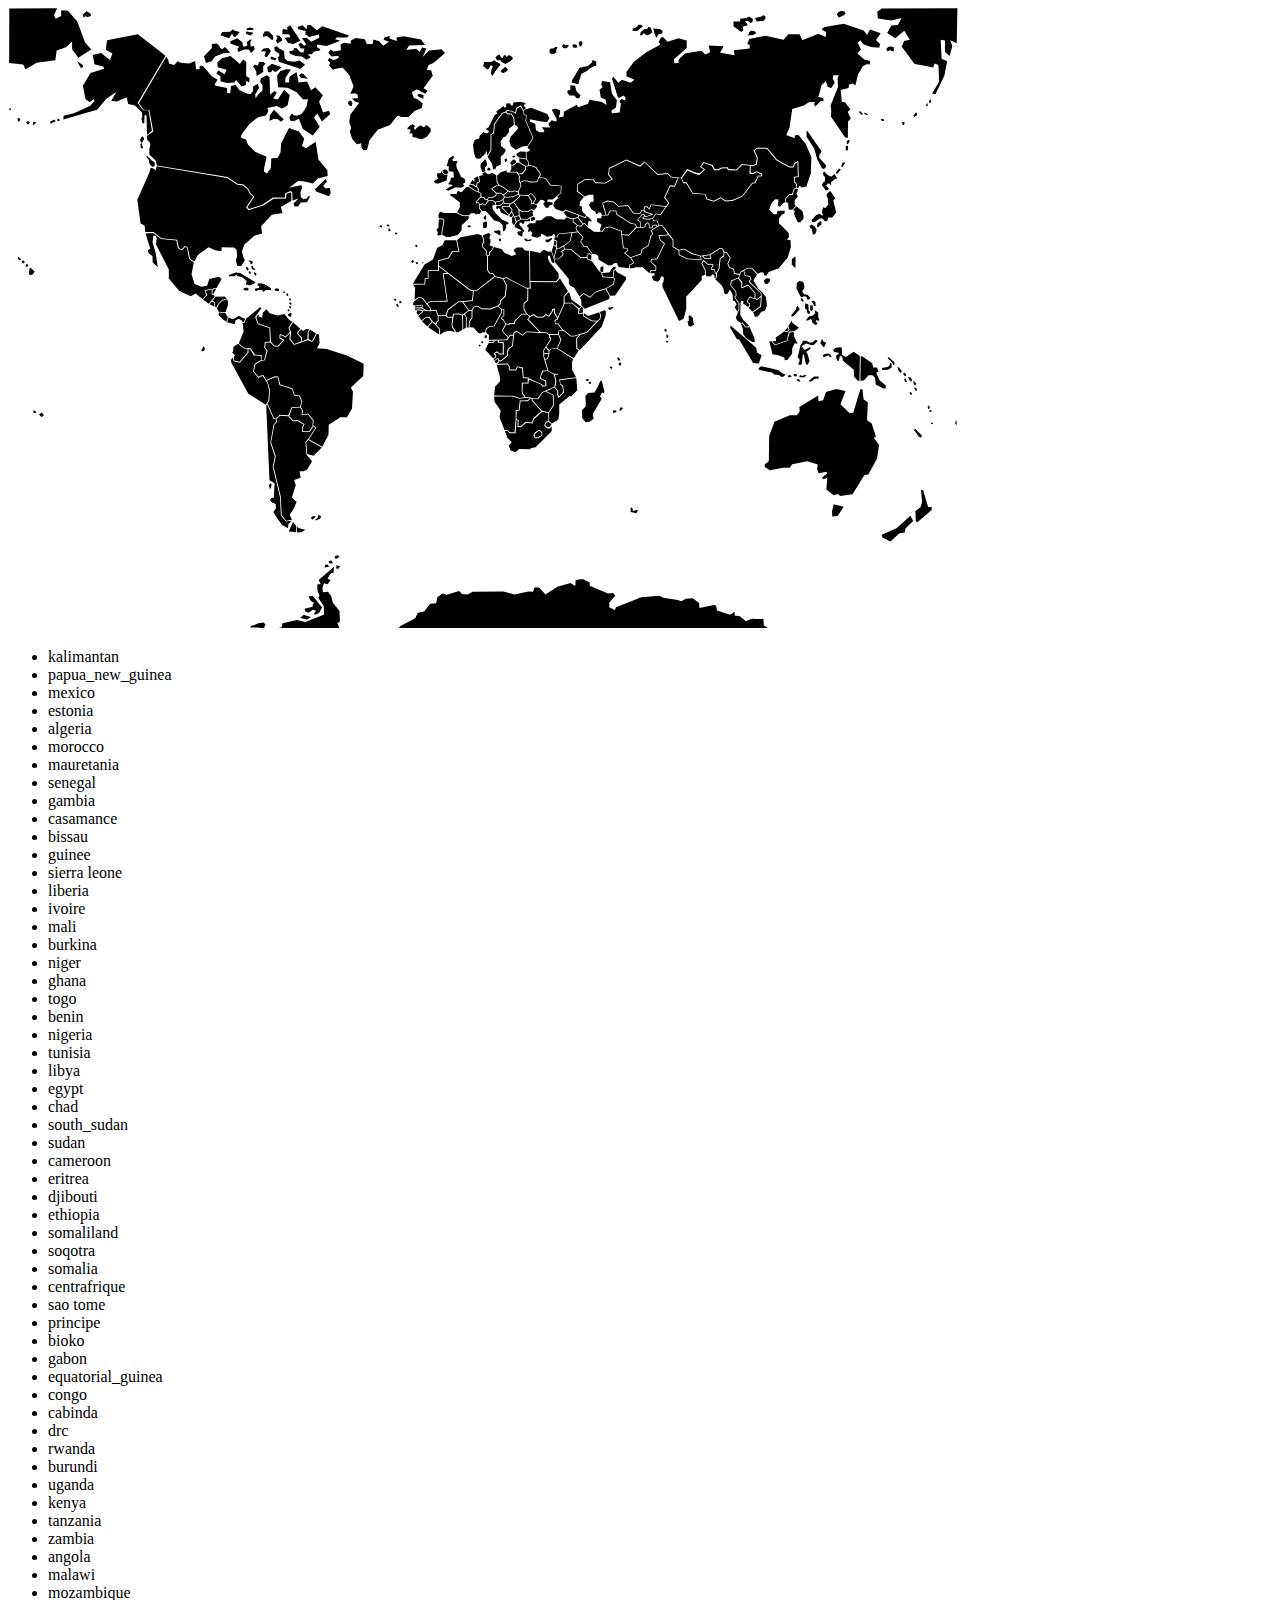
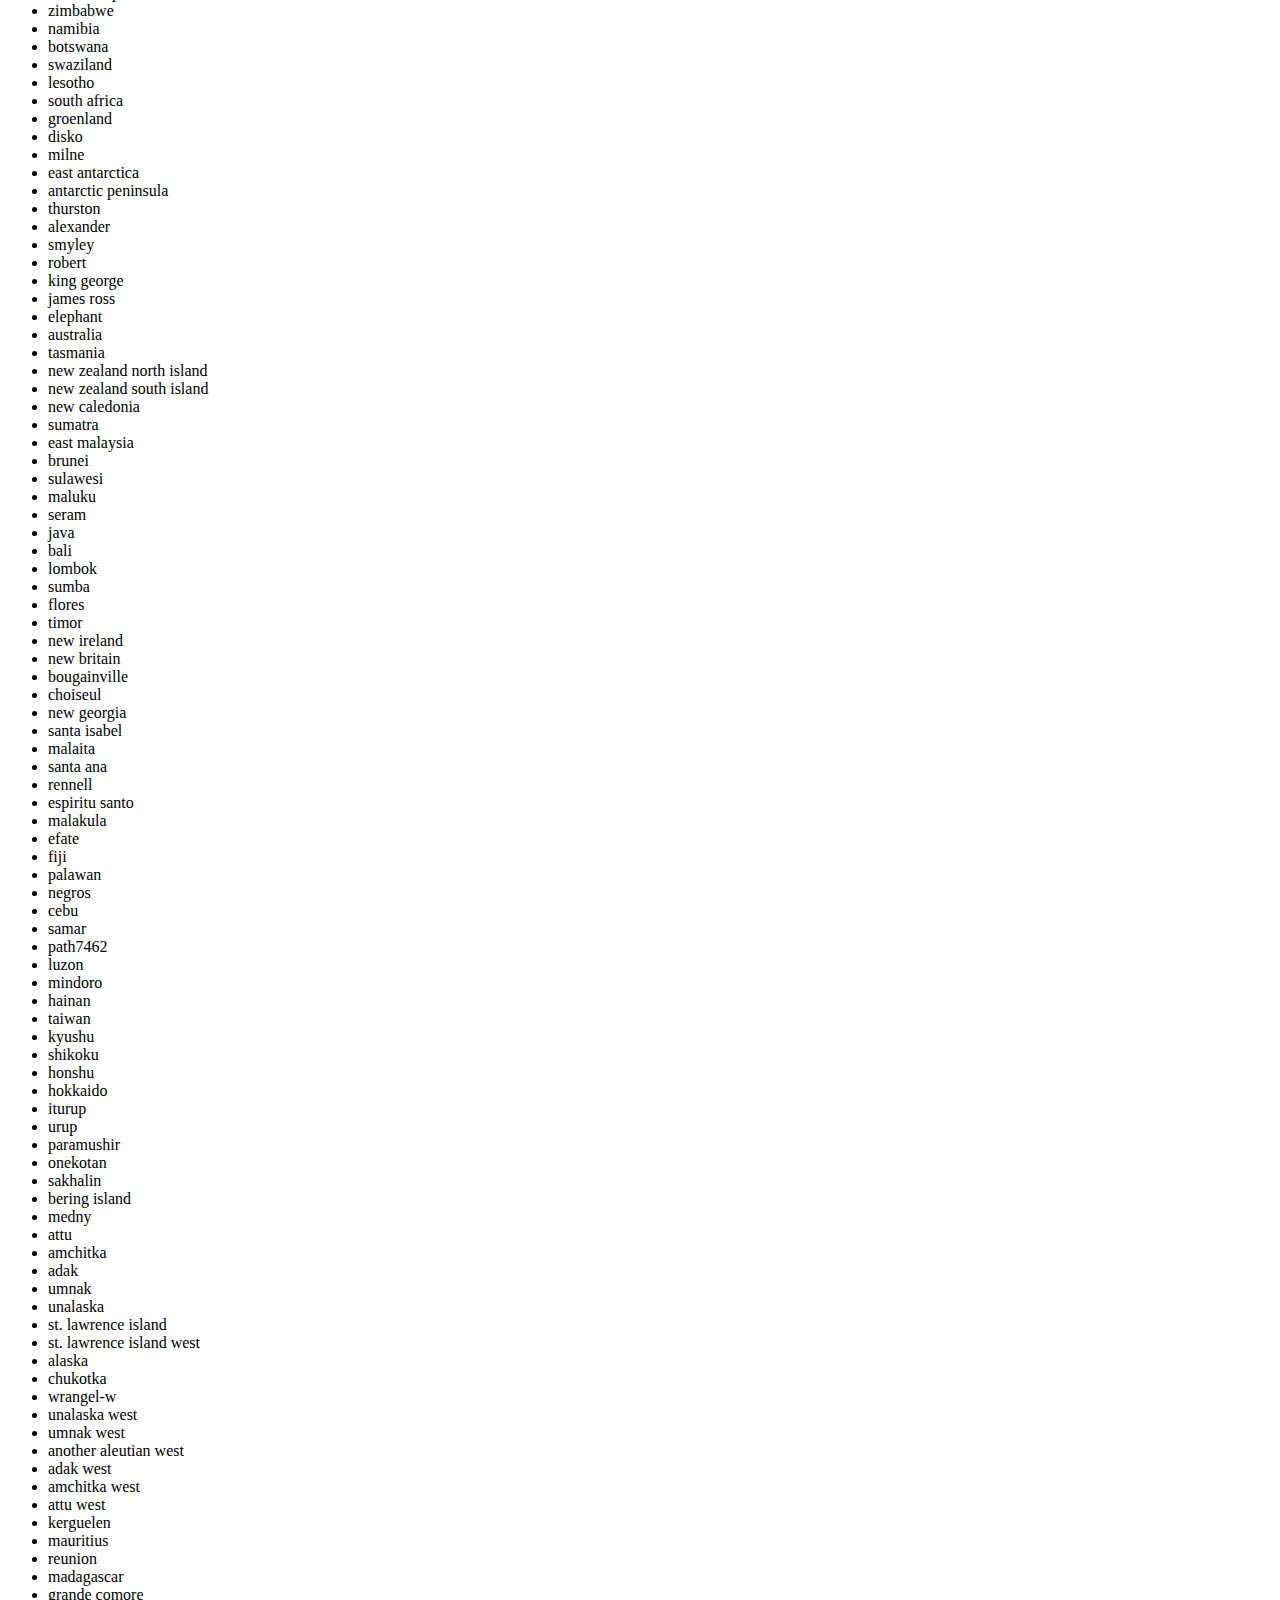
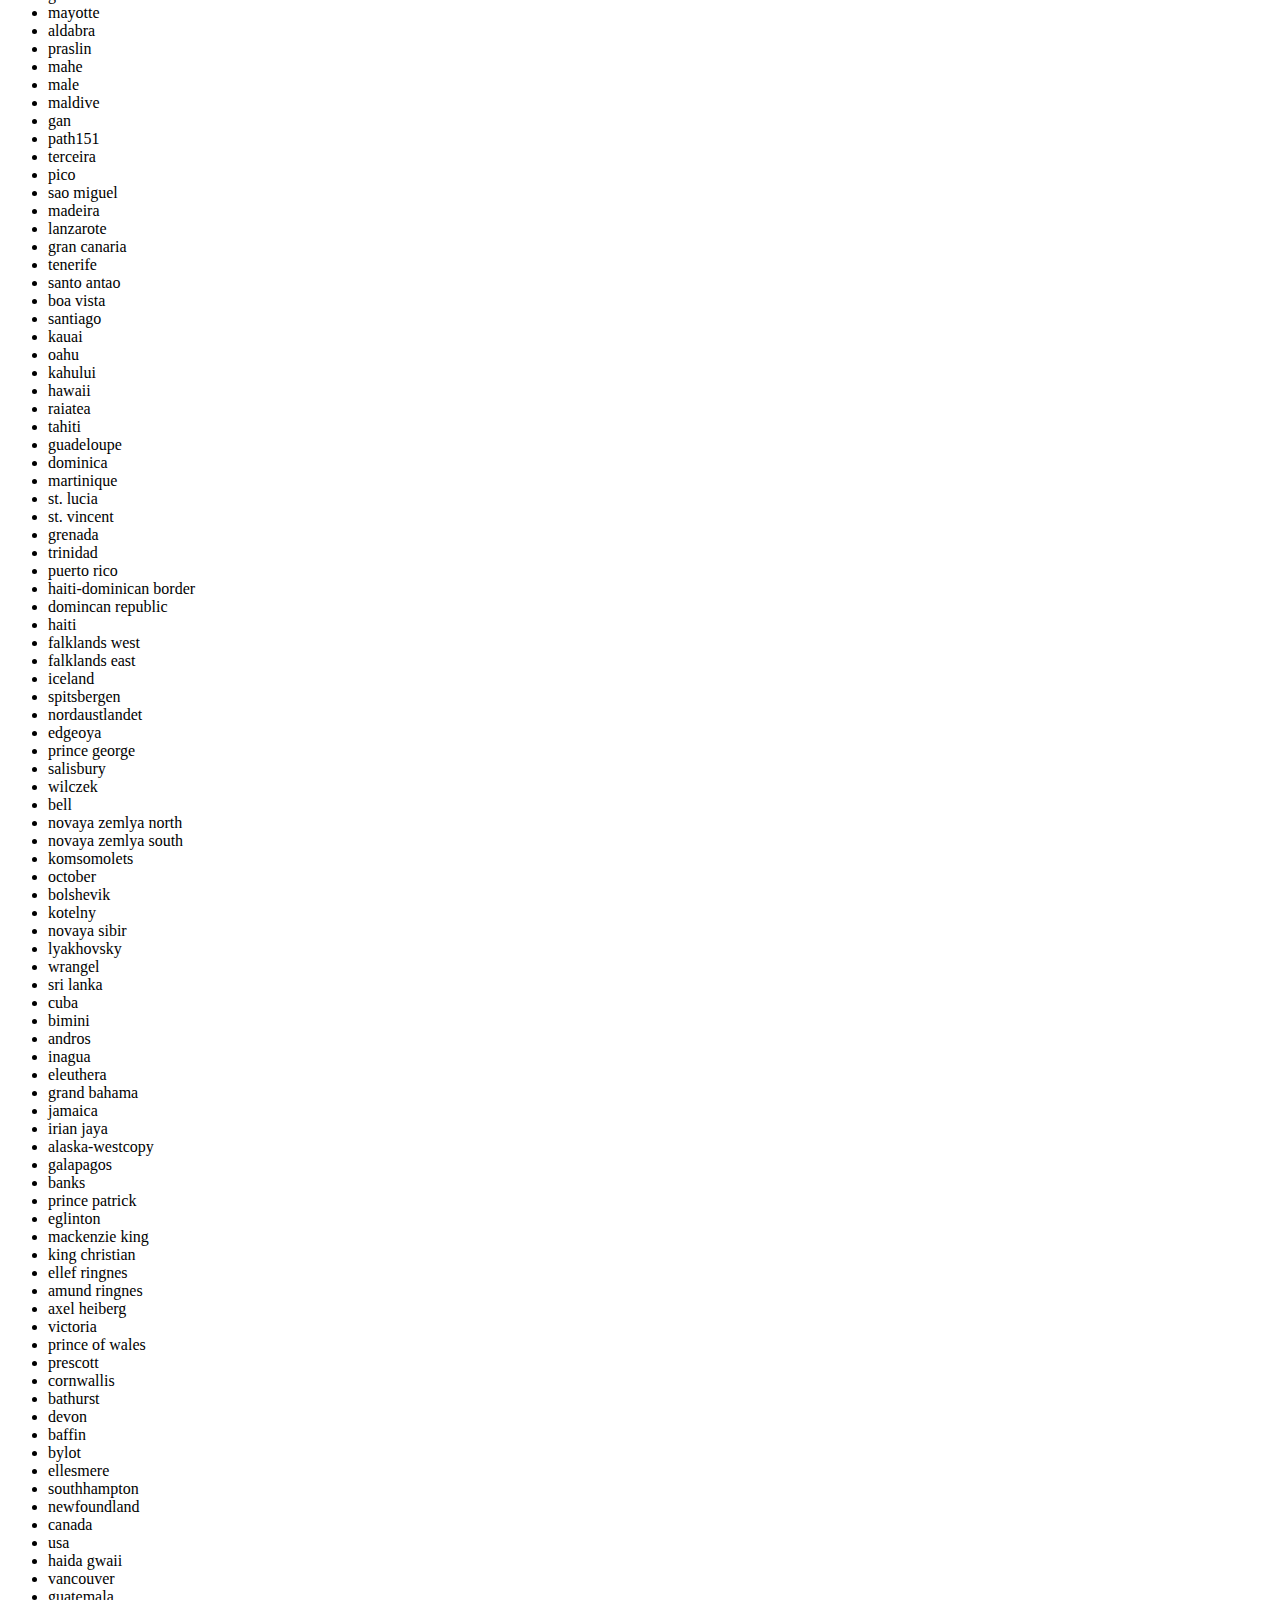
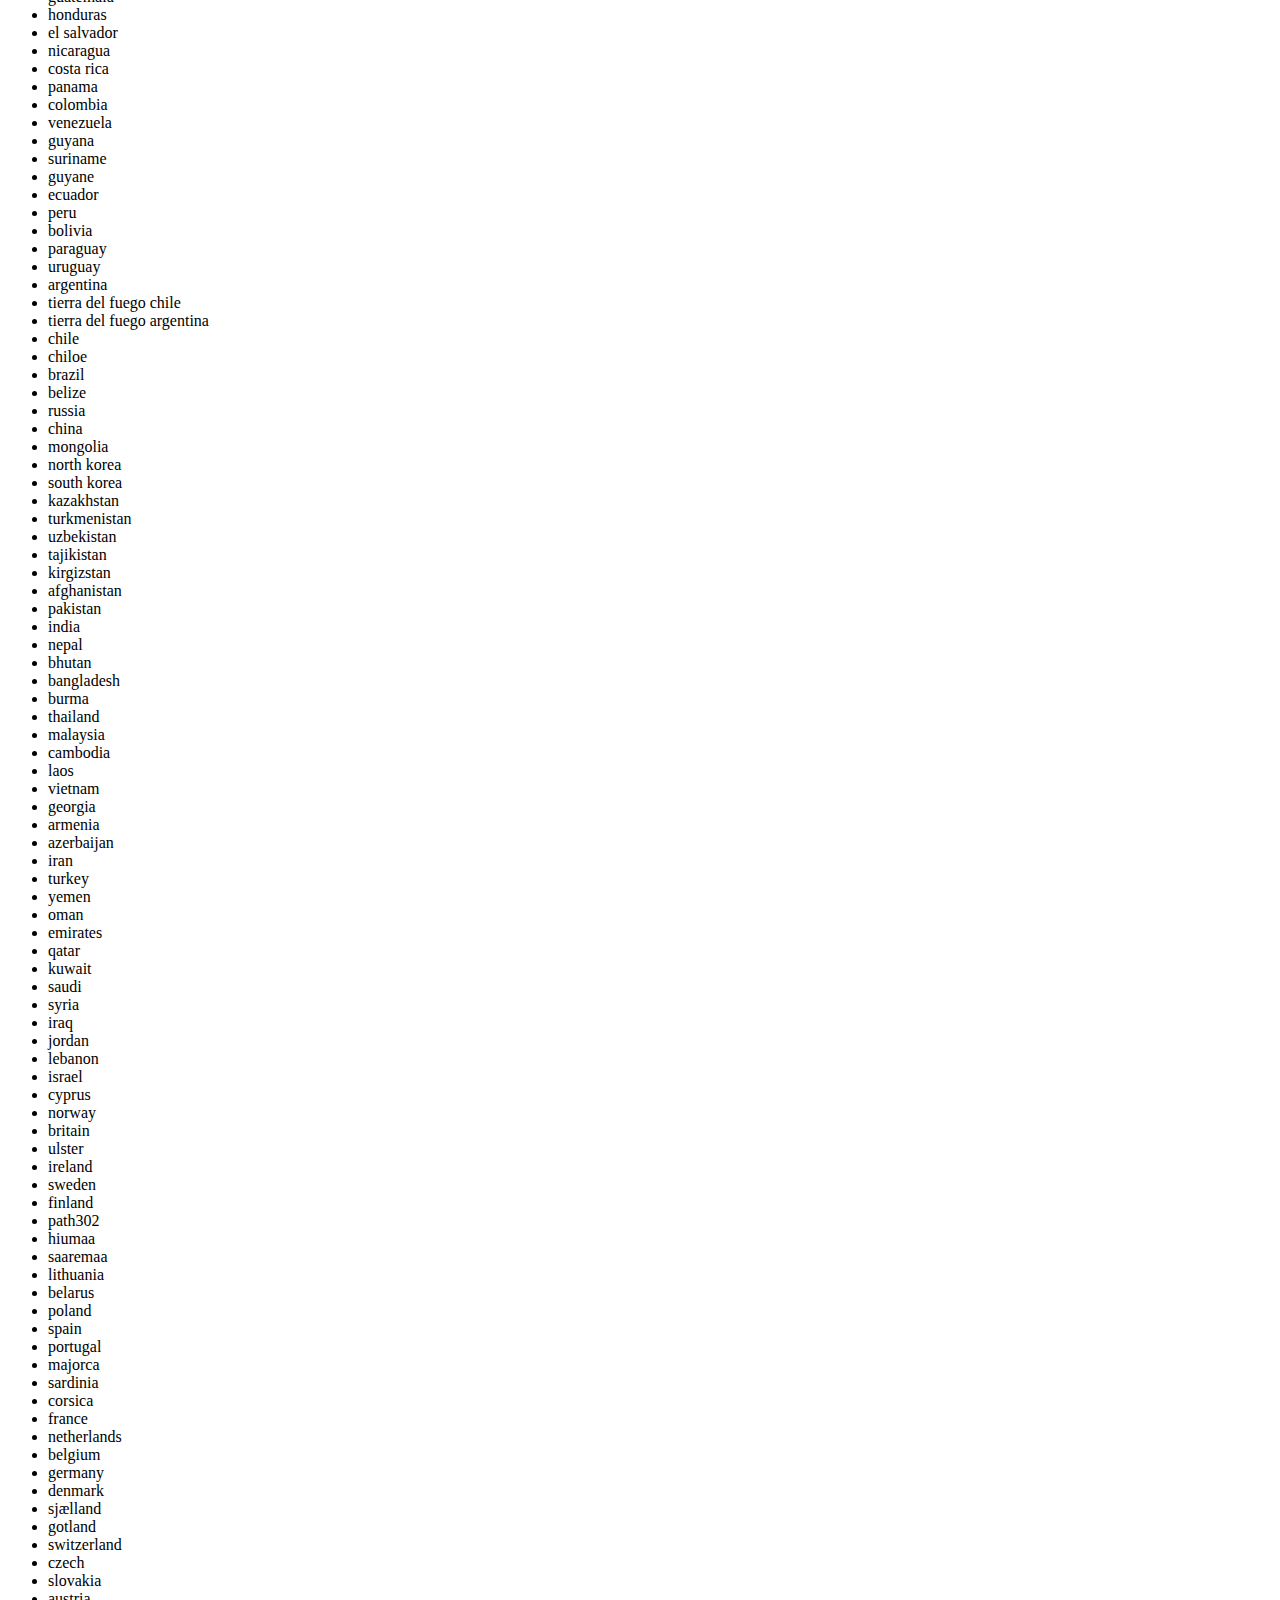
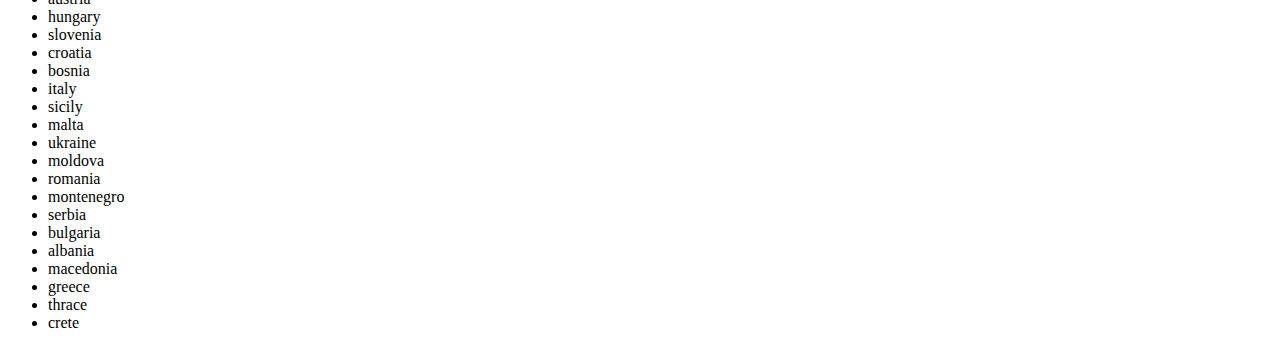
<file: exercice-4/index.html>
<!DOCTYPE html>
<html>
	<head>
		<meta charset="UTF-8">
		<title>Exercice 4</title>
	</head>
	<body>
		<!-- <object id="svgPic" type="image/svg+xml" data="worldmap.svg"></object> -->
		<div id='svg'>
				<svg
				xmlns:dc="http://purl.org/dc/elements/1.1/"
				xmlns:cc="http://creativecommons.org/ns#"
				xmlns:rdf="http://www.w3.org/1999/02/22-rdf-syntax-ns#"
				xmlns:svg="http://www.w3.org/2000/svg"
				xmlns="http://www.w3.org/2000/svg"
				xmlns:sodipodi="http://sodipodi.sourceforge.net/DTD/sodipodi-0.dtd"
				xmlns:inkscape="http://www.inkscape.org/namespaces/inkscape"
				version="1.2"
				id="svg2"
				x="0px"
				y="0px"
				width="950px"
				height="620px"
				viewBox="0 0 950 620"
				xml:space="preserve"
				inkscape:version="0.91 r13725"
				sodipodi:docname="World_map_-_low_resolution.svg"><metadata
				  id="metadata346"><rdf:RDF><cc:Work
					  rdf:about=""><dc:format>image/svg+xml</dc:format><dc:type
						rdf:resource="http://purl.org/dc/dcmitype/StillImage" /></cc:Work></rdf:RDF></metadata><defs
				  id="defs344" /><sodipodi:namedview
				  pagecolor="#ffffff"
				  bordercolor="#666666"
				  borderopacity="1"
				  objecttolerance="10"
				  gridtolerance="10"
				  guidetolerance="10"
				  inkscape:pageopacity="0"
				  inkscape:pageshadow="2"
				  inkscape:window-width="1920"
				  inkscape:window-height="980"
				  id="namedview342"
				  showgrid="false"
				  inkscape:object-nodes="true"
				  inkscape:snap-smooth-nodes="true"
				  inkscape:snap-nodes="true"
				  inkscape:object-paths="true"
				  inkscape:zoom="1"
				  inkscape:cx="248.04005"
				  inkscape:cy="326.05286"
				  inkscape:window-x="0"
				  inkscape:window-y="34"
				  inkscape:window-maximized="1"
				  inkscape:current-layer="svg2" /><path
				  id="kalimantan"
				  d="M781.68,324.4l-2.31,8.68l-12.53,4.23l-3.75-4.4l-1.82,0.5l3.4,13.12l5.09,0.57l6.79,2.57v2.57l3.11-0.57l4.53-6.27v-5.13l2.55-5.13l2.83,0.57l-3.4-7.13l-0.52-4.59L781.68,324.4L781.68,324.4z" /><path
				  id="papua_new_guinea"
				  d="M852.76,348.29l-0.37,24.44l3.52-0.19l4.63-5.41l3.89,0.19l2.5,2.24l0.83,6.9l7.96,4.2l2.04-0.75v-2.52l-6.39-5.32l-3.15-7.28l2.5-1.21l-1.85-4.01l-3.7-0.09l-0.93-4.29l-9.81-6.62L852.76,348.29L852.76,348.29z" /><path
				  id="mexico"
				  d="M137.49,225.43l4.83,15.21l-2.25,1.26l0.25,3.02l4.25,3.27v6.05l5.25,5.04l-2.25-14.86l-3-9.83l0.75-6.8l2.5,0.25l1,2.27l-1,5.79l13,25.44v9.07l10.5,12.34l11.5,5.29l4.75-2.77l6.75,5.54l4-4.03l-1.75-4.54l5.75-1.76l1.75,1.01l1.75-1.76h2.75l5-8.82l-2.5-2.27l-9.75,2.27l-2.25,6.55l-5.75,1.01l-6.75-2.77l-3-9.57l2.27-12.07l-4.64-2.89l-2.21-11.59l-1.85-0.79l-3.38,3.43l-3.88-2.07l-1.52-7.73l-15.37-1.61l-7.94-5.97L137.49,225.43L137.49,225.43z" /><path
				  id="estonia"
				  d="M517.77,143.66l-5.6-0.2l-3.55,2.17l-0.05,1.61l2.3,2.17l7.15,1.21L517.77,143.66L517.77,143.66z" /><path
				  id="algeria"
				  d="M473.88,227.49l-4.08-1.37l-16.98,3.19l-3.7,2.81l2.26,11.67l-6.75,0.27l-4.06,6.53l-9.67,2.32l0.03,4.75l31.85,24.35l5.43,0.46l18.11-14.15l-1.81-2.28l-3.4-0.46l-2.04-3.42v-14.15l-1.36-1.37l0.23-3.65l-3.62-3.65l-0.45-3.88l1.58-1.14l-0.68-4.11L473.88,227.49L473.88,227.49z" /><path
				  id="morocco"
				  d="M448.29,232.28h-11.55l-2.26,5.02l-5.21,2.51l-4.3,11.64l-8.38,5.02l-11.77,19.39l11.55-0.23l0.45-5.7h2.94v-7.76h10.19l0.23-10.04l9.74-2.28l4.08-6.62l6.34-0.23L448.29,232.28L448.29,232.28z" /><path
				  id="mauretania"
				  d="M404.9,276.66l2.18,2.85l-0.45,12.32l3.17-2.28l2.26-0.46l3.17,1.14l3.62,5.02l3.4-2.28l16.53-0.23l-4.08-27.61l4.38-0.02l-8.16-6.25l0.01,4.06l-10.33,0.01l-0.05,7.75l-2.97-0.01l-0.38,5.72L404.9,276.66L404.9,276.66z" /><path
				  id="senegal"
				  d="M410.12,290.32l-3.94,2.86l-0.9,1.6l-0.28,1.6l1.45,1.04l4.84-0.07l3.11-0.84l0.35,1.53l-0.28,2.02l2.97,1.46l0.62,0.7l3.94,0.14l0.14-1.74l-3.6-4.32l-4.01-5.43l-2.49-1.04L410.12,290.32L410.12,290.32z" /><path
				  id="gambia"
				  d="M406.89,298.34l-0.13,1.11l6.92-0.1l0.35-1.03l-0.15-1.04l-1.99,0.81L406.89,298.34L406.89,298.34z" /><path
				  id="casamance"
				  d="M406.79,300.22l1.24,3.01l0.69-1.86l8.41,0.88l-3.64-1.87L406.79,300.22L406.79,300.22z" /><path
				  id="bissau"
				  d="M408.6,304.53l1.4,2.77l3.93-3.38l0.04-1.04l-4.63-0.67L408.6,304.53L408.6,304.53z" /><path
				  id="guinee"
				  d="M410.42,307.94l3.04,4.68l3.96-3.44l4.06-0.18l3.38,4.49l2.87,1.89l1.08-2.1l0.96-0.54l-0.07-4.62l-1.91-5.48l-5.86,0.65l-7.25-0.58l-0.04,1.86L410.42,307.94L410.42,307.94z" /><path
				  id="sierra leone"
				  d="M413.93,313.13l5.65,5.46l4.03-4.89l-2.52-3.95l-3.47,0.35L413.93,313.13L413.93,313.13z" /><path
				  id="liberia"
				  d="M420.17,319.19l10.98,7.34l-0.26-5.56l-3.32-3.91l-3.24-2.87L420.17,319.19L420.17,319.19z" /><path
				  id="ivoire"
				  d="M432.07,326.75l4.28-3.03l5.32-0.93l5.43,1.17l-2.77-4.19l-0.81-2.56l0.81-7.57l-4.85,0.23l-2.2-2.1l-4.62,0.12l-2.2,0.35l0.23,5.12l-1.16,0.47l-1.39,2.56l3.58,4.19L432.07,326.75L432.07,326.75z" /><path
				  id="mali"
				  d="M419.46,295.84l3.08-2.11l17.12-0.1l-3.96-27.54l4.52-0.13l21.87,16.69l2.94,0.42l-1.11,9.28l-13.75,1.25l-10.61,7.92l-1.93,5.42l-7.37,0.31l-1.88-5.41l-5.65,0.4l0.22-1.77L419.46,295.84L419.46,295.84z" /><path
				  id="burkina"
				  d="M450.59,294.28l3.64-0.29l5.97,8.44l-5.54,4.18l-4.01-1.03l-5.39,0.07l-0.87,3.16l-4.52,0.22l-1.24-1.69l1.6-5.14L450.59,294.28L450.59,294.28z" /><path
				  id="niger"
				  d="M460.89,302l2.55-0.06l2.3-3.45l3.86-0.69l4.11,2.51l8.77,0.25l6.78-2.76l2.55-2.19l0.19-2.88l4.73-4.77l1.25-10.53l-3.11-6.52l-7.96-1.94l-18.42,14.36l-2.61-0.25l-1.12,9.97l-9.4,0.94L460.89,302L460.89,302z" /><path
				  id="ghana"
				  d="M444.34,317.05l1.12,2.63l2.92,4.58l1.62-0.06l4.42-2.51l-0.31-14.29l-3.42-1l-4.79,0.13L444.34,317.05L444.34,317.05z" /><path
				  id="togo"
				  d="M455.22,321.25l2.68-1.57l-0.06-10.35l-1.74-2.82l-1.12,0.94L455.22,321.25L455.22,321.25z" /><path
				  id="benin"
				  d="M458.71,319.49h2.12l0.12-6.02l2.68-3.89l-0.12-6.77l-2.43-0.06l-4.17,3.26l1.74,3.32L458.71,319.49L458.71,319.49z" /><path
				  id="nigeria"
				  d="M461.57,319.37l3.92,0.19l4.73,5.27l2.3,0.63l1.8-0.88l2.74-0.38l0.93-3.82l3.73-2.45l4.04-0.19l7.4-13.61l-0.12-3.07l-3.42-2.63l-6.84,3.01l-9.15-0.13l-4.36-2.76l-3.11,0.69l-1.62,2.82l-0.12,7.96l-2.61,3.7L461.57,319.37L461.57,319.37z" /><path
				  id="tunisia"
				  d="M474.91,227.33l5.53-2.23l1.82,1.18l0.07,1.44l-0.85,1.11l0.13,1.97l0.85,0.46v3.54l-0.98,1.64l0.13,1.05l3.71,1.31l-2.99,4.65l-1.17-0.07l-0.2,3.74l-1.3,0.2l-1.11-0.98l0.26-3.8l-3.64-3.54l-0.46-3.08l1.76-1.38L474.91,227.33L474.91,227.33z" /><path
				  id="libya"
				  d="M480.05,248.03l1.56-0.26l0.46-3.6h0.78l3.19-5.24l7.87,2.29l2.15,3.34l7.74,3.54l4.03-1.7l-0.39-1.7l-1.76-1.7l0.2-1.18l2.86-2.42h5.66l2.15,2.88l4.55,0.66l0.59,36.89l-3.38-0.13l-20.42-10.62l-2.21,1.25l-8.39-2.1l-2.28-3.01l-3.32-0.46l-1.69-3.01L480.05,248.03L480.05,248.03z" /><path
				  id="egypt"
				  d="M521.93,243.06l2.67,0.07l5.2,1.44l2.47,0.07l3.06-2.56h1.43l2.6,1.44h3.29l0.59-0.04l2.08,5.98l0.59,1.93l0.55,2.89l-0.98,0.72l-1.69-0.85l-1.95-6.36l-1.76-0.13l-0.13,2.16l1.17,3.74l9.37,11.6l0.2,4.98l-2.73,3.15L522.32,273L521.93,243.06L521.93,243.06z" /><path
				  id="chad"
				  d="M492.79,296l0.13-2.95l4.74-4.61l1.27-11.32l-3.16-6.04l2.21-1.13l21.4,11.15l-0.13,10.94l-3.77,3.21v5.64l2.47,4.78h-4.36l-7.22,7.14l-0.19,2.16l-5.33-0.07l-0.07,0.98l-3.04-0.4l-2.08-3.93l-1.56-0.77l0.2-1.2l1.96-1.5v-7.02l-2.71-0.42l-3.27-2.43L492.79,296L492.79,296L492.79,296z" /><path
				  d="M 549.08398 310.33984 L 546.14062 305.39648 L 545.83203 301.80078 L 545.125 301.93555 L 544.93359 303.04297 L 541.07617 308.67773 L 537.99805 307.20898 L 534.92773 309.78125 L 528.57617 309.41602 L 525.76562 307.16992 L 521.73242 309.23438 L 521.58008 310.60938 L 520.34961 311.34961 L 532.66992 324.0293 L 539.38086 324.41016 L 540.35938 325.90039 L 549.96094 326.07031 L 550.03906 323.91992 L 550.85938 322.42969 L 554.06055 322.01953 L 550.07031 316.23047 L 547.13086 316.23047 L 546.38086 312.11914 L 548.74023 311.08008 L 549.08398 310.33984 z "
				  id="south_sudan"
				  inkscape:label="#south sudan" /><path
				  d="M 552 270.60938 L 548.31055 274.33008 L 522.50977 274.09961 L 522.78906 280.66992 L 520.33008 280.59961 L 520.15039 292.42969 L 516.41992 295.64062 L 516.26953 300.58008 L 518.96094 305.89062 L 521.91016 307.63086 L 521.86523 308.04492 L 525.88477 305.98633 L 528.95117 308.43555 L 534.58984 308.75977 L 537.84766 306.03125 L 540.73438 307.40625 L 543.98438 302.6582 L 544.25781 301.08203 L 546.73438 300.61133 L 547.11914 305.08203 L 549.5957 309.24219 L 555.59961 296.33008 L 555.59961 288.48047 L 559.96094 283.33984 L 552 270.60938 z "
				  id="sudan" /><path
				  id="cameroon"
				  d="M477.82,324.28l3.22,2.96l-0.23,4.58l17.66-0.41l1.44-1.62l-5.06-5.45l-0.75-1.97l3.22-6.03l-2.19-4l-1.84-0.99v-2.03l2.13-1.39l0.12-6.32l-1.69-0.19l-0.03,3.32l-7.42,13.85l-4.54,0.23l-3.11,2.14L477.82,324.28L477.82,324.28z" /><path
				  id="eritrea"
				  d="M556.71,294.7l-0.25-5.89l3.96-4.62l1.07,0.82l1.95,6.52l9.36,6.97l-1.7,2.09l-6.85-5.89H556.71L556.71,294.7z" /><path
				  id="djibouti"
				  d="M571.48,301.54l-0.57,3.36l3.96-0.06l0.06-4.94l-1.45-0.89L571.48,301.54L571.48,301.54z" /><path
				  id="ethiopia"
				  d="M549.49,311.76l7.28-16.2l7.23,0.04l6.41,5.57l-0.45,4.59h4.97l0.51,2.76l8.04,4.81l4.96,0.25l-9.43,10.13l-12.95,3.99h-3.21l-5.72-4.88l-2.26-0.95l-4.38-6.45l-2.89,0.04l-0.34-2.96L549.49,311.76L549.49,311.76z" /><path
				  id="somaliland"
				  d="M575.74,305.04l4.08,2.78l1.21-0.06l10.13-3.48l1.15,3.71l-0.81,3.13l-2.19,1.74l-5.47-0.35l-7.83-4.81L575.74,305.04L575.74,305.04z" /><path
				  id="soqotra"
				  d="M599.62,299.65l2.13,2.38l2.88-1.74l1.04-0.35l-1.32-1.28l-2.53,0.75L599.62,299.65L599.62,299.65z" /><path
				  id="somalia"
				  d="M591.97,304.05l4.37-1.68l1.55,0.93l-0.17,3.88l-4.03,11.48l-21.81,23.36l-2.53-1.74l-0.17-9.86l3.28-3.77l6.96-2.15l10.21-10.78l2.67-2.38l0.75-3.48L591.97,304.05L591.97,304.05z" /><path
				  id="centrafrique"
				  d="M495.66,324.05l4.66,5.04l1.84-2.38l2.93,0.12l0.63-2.32l2.88-1.8l5.98,4.12l3.45-3.42l13.39,0.59L519,311.18l1.67-1.04l0.23-2.26l-2.82-1.33h-4.14l-6.67,6.61l-0.23,2.72l-5.29-0.17l-0.17,1.16l-3.45-0.35l-3.11,5.91L495.66,324.05L495.66,324.05z" /><path
				  id="sao tome"
				  d="M470.74,337.15l1.15-0.58l0.86,0.7l-0.86,1.33l-1.04-0.41L470.74,337.15L470.74,337.15z" /><path
				  id="principe"
				  d="M473.05,333.5l1.73-0.29l0.58,1.1l-0.86,0.93l-0.86-0.12L473.05,333.5L473.05,333.5z" /><path
				  id="bioko"
				  d="M476.84,327.41l-0.46,1.97l1.38,0.75l1.32-0.99l-0.46-2.03L476.84,327.41L476.84,327.41z" /><path
				  id="gabon"
				  d="M486.39,332.63l-0.12,2.49l-5.64-0.12l-3.45,6.67l8.11,8.87l2.01-1.68l-0.06-1.74l-1.38-0.64v-1.22l3.11-1.97l2.76,2.09l3.05,0.06l-0.06-10.49l-4.83-0.23l-0.06-2.2L486.39,332.63L486.39,332.63z" /><path
				  id="equatorial_guinea"
				  d="M480.99,332.69l-0.06,1.39l4.54,0.23l-0.06-1.57L480.99,332.69L480.99,332.69z" /><path
				  id="congo"
				  d="M491,332.52l-0.06,1.45l4.78,0.12l0.17,12.41l-4.37-0.12l-2.53-1.97l-1.96,1.1l-0.09,0.55l1.01,0.49l0.29,2.55l-2.7,2.32l0.58,1.22l2.99-2.32h1.44l0.46,1.39l1.9,0.81l6.1-5.16l-0.12-3.77l1.27-3.07l3.91-2.9l1.05-9.81l-2.78,0.01l-3.22,4.41L491,332.52L491,332.52z" /><path
				  id="cabinda"
				  d="M486.55,353.23l1.74,2.26l2.25-2.13l-0.66-2.21l-0.56-0.04L486.55,353.23L486.55,353.23z" /><path
				  id="drc"
				  d="M489.38,355.71l10.31-0.18l2.09,2.97l-0.08,2.19l0.77,0.7h5.12l1.47-2.89h2.09l0.85,0.86l2.87-0.08l0.85,10.08l4.96,0.16v0.78l13.33,6.01l0.62,1.17h2.79l-0.31-4.22l-5.04-2.42l0.31-3.2l2.17-5.08l4.96-0.16l-4.26-14.14l0.08-6.01l6.74-10.54l0.08-1.48l-1.01-0.55l0.04-2.86l-1.23-0.11l-1.24-1.58l-20.35-0.92l-3.73,3.63l-6.11-4.02l-2.15,1.32l-1.56,13.13l-3.86,2.98l-1.16,2.64l0.21,3.91l-6.96,5.69l-1.85-0.84l0.25,1.09L489.38,355.71L489.38,355.71z" /><path
				  id="rwanda"
				  d="M537.82,339.9l2.81,2.59l-0.12,2.77l-4.36,0.09v-3.06L537.82,339.9L537.82,339.9z" /><path
				  id="burundi"
				  d="M536.21,346.21l4.27-0.09l-1.11,3.74l-1.08,0.94h-1.32l-0.94-2.53L536.21,346.21L536.21,346.21z" /><path
				  id="uganda"
				  d="M538.3,339.09l3.03,2.84l1.9-1.21l5.14-0.84l0.88,0.09l0.33-1.95l2.9-6.1l-2.44-5.08l-7.91,0.05l-0.05,2.09l1.06,1.02l-0.16,2.09L538.3,339.09L538.3,339.09z" /><path
				  id="kenya"
				  d="M550.83,326.52l2.66,5.19l-3.19,6.69l-0.42,2.03l15.93,9.85l4.94-7.76l-2.5-2.03l-0.05-10.22l3.13-3.42l-4.99,1.66l-3.77,0.05l-5.9-4.98l-1.86-0.8l-3.45,0.32l-0.61,1.02L550.83,326.52L550.83,326.52z" /><path
				  id="tanzania"
				  d="M550.57,371.42l17.47-2.14l-3.93-7.6l-0.21-7.28l1.27-3.48l-16.62-10.44l-5.21,0.86l-1.81,1.34l-0.16,3.05l-1.17,4.23l-1.22,1.45l-1.75,0.16l3.35,11.61l5.47,2.57l3.77,0.11L550.57,371.42L550.57,371.42z" /><path
				  id="zambia"
				  d="M514.55,384.7l3.17,4.4l4.91,0.3l1.74,0.96l5.14,0.06l4.43-6.21l12.38-5.54l1.08-4.88l-1.44-6.99l-6.46-3.68l-4.31,0.3l-2.15,4.76l0.06,2.17l5.08,2.47l0.3,5.37l-4.37,0.24l-1.08-1.81l-12.14-5.18l-0.36,3.98l-5.74,0.18L514.55,384.7L514.55,384.7z" /><path
				  id="angola"
				  d="M488.62,356.71l3.41,12.73l-0.08,4.02l-4.99,5.36l-0.75,8.71l19.2,0.17l6.24,2.26l5.15-0.67l-3-3.76l0.01-10.74l5.9-0.25v-4.19l-4.79-0.2l-0.96-9.92l-2.02,0.03l-1.09-0.98l-1.19,0.06l-1.58,3.06H502l-1.41-1.42l0.42-2.01l-1.66-2.43L488.62,356.71L488.62,356.71z" /><path
				  id="malawi"
				  d="M547.16,379.4l3.11,3.25l-0.06,4.16l0.6,1.75l4.13-4.46l-0.48-5.67l-2.21-1.69l-1.97-9.95l-3.41-0.12l1.55,7.17L547.16,379.4L547.16,379.4z" /><path
				  id="mozambique"
				  d="M541.17,413.28l2.69,2.23l6.34-3.86l1.02-5.73v-9.46l10.17-8.32l1.74,0.06l6.16-5.91l-0.96-12.18L552,372.17l0.48,3.68l2.81,2.17l0.66,6.63l-5.5,5.37l-1.32-3.01l0.24-3.98l-3.17-3.44l-7.78,3.62l7.24,3.68l0.24,10.73l-4.79,7.11L541.17,413.28L541.17,413.28z" /><path
				  id="zimbabwe"
				  d="M524.66,392.3l8.97,10.13l6.88,1.75l4.61-7.23l-0.36-9.58l-7.48-3.86l-2.81,1.27l-4.19,6.39l-5.8-0.06L524.66,392.3L524.66,392.3z" /><path
				  id="namibia"
				  d="M496.55,421.96l3.35,0.24l1.97,1.99l4.67,0.06l1.14-13.26v-8.68l2.99-0.6l1.14-9.1l7.6-0.24l2.69-2.23l-4.55-0.18l-6.16,0.84l-6.64-2.41h-18.66l0.48,5.3l6.22,9.16l-1.08,4.7l0.06,2.47L496.55,421.96L496.55,421.96z" /><path
				  id="botswana"
				  d="M508.51,411.23l2.15,0.66l-0.3,6.15l2.21,0.3l5.08-4.58l6.1,0.66l1.62-4.1l7.72-7.05l-9.27-10.67l-0.12-1.75l-1.02-0.3l-2.81,2.59l-7.3,0.18l-1.02,9.1l-2.87,0.66L508.51,411.23L508.51,411.23z" /><path
				  id="swaziland"
				  d="M540.87,414l-2.51,0.42l-1.08,2.95l1.92,1.75h2.33l1.97-2.83L540.87,414L540.87,414z" /><path
				  id="lesotho"
				  d="M527.41,425.39l3.05-2.35l1.44,0.06l1.74,2.17l-0.18,2.17l-2.93,1.08v0.84l-3.23-0.18l-0.78-2.35L527.41,425.39L527.41,425.39z" /><path
				  id="south africa"
				  d="M534.16,403.63l-7.9,7.3l-1.88,4.51l-6.26-0.78l-5.21,4.63l-3.46-0.34l0.28-6.4l-1.23-0.43l-0.86,13.09l-6.14-0.06l-1.85-2.18l-2.71-0.03l2.47,7.09l4.41,4.17l-3.15,3.67l2.04,4.6l4.72,1.8l3.76-3.2l10.77,0.06l0.77-0.96l4.78-0.84l16.17-16.1l-0.06-5.07l-1.73,2.24h-2.59l-3.15-2.64l1.6-3.98l2.75-0.56l-0.25-8.18L534.16,403.63L534.16,403.63z M530.37,422.13l1.51-0.06l2.45,2.66l-0.07,3.08l-2.87,1.45l-0.18,1.02l-4.38,0.05l-1.37-3.3l1.25-2.42L530.37,422.13L530.37,422.13z" /><path
				  id="groenland"
				  d="M321.13,50.07l-1.36,2.17l2.45,2.45l-1.09,2.45l3.54,4.62l4.35-1.36l5.71-0.54l6.53,7.07l4.35,11.69l-3.53,7.34l4.89-0.82l2.72,1.63l0.27,3.54l-5.98,0.27l3.26,3.26l4.08,0.82l-8.97,11.96l-1.09,7.34l1.9,5.98l-1.36,3.54l2.45,7.61l4.62,5.17l1.36-0.27l2.99-0.82l0.27,4.35l1.9,2.72l3.53-0.27l2.72-10.06l8.16-10.06l12.24-4.89l7.61-9.52l3.53,1.63h7.34l5.98-5.98l7.34-2.99l0.82-4.62l-4.62-4.08l-4.08-1.36l-2.18-5.71l5.17-2.99l8.16,4.35l2.72-2.99l-4.35-2.45l9.25-12.51l-1.63-5.44l-4.35-0.27l1.63-4.89l5.44-2.45l11.15-9.79l-3.26-3.53l-12.51,1.09l-6.53,6.53l3.81-8.43l-4.35-1.09l-2.45,4.35l-3.53-2.99l-9.79,1.09l2.72-4.35l16.04-0.54l-4.08-5.44l-17.4-3.26l-7.07,1.09l0.27,3.54l-7.34-2.45l0.27-2.45l-5.17,1.09l-1.09,2.72l5.44,1.9l-5.71,4.08l-4.08-4.62l-5.71-1.63l-0.82,4.35h-5.71l-2.18-4.62l-8.97-1.36l-4.89,2.45l-0.27,3.26l-6.25-0.82l-3.81,1.63l0.27,3.81v1.9l-7.07,1.36l-3.26-2.17l-2.18,3.53l3.26,3.54l6.8-0.82l0.54,2.18l-5.17,2.45L321.13,50.07L321.13,50.07z" /><path
				  id="disko"
				  d="M342.89,92.49l1.63,2.45l-0.82,2.99h-1.63l-2.18-2.45l0.54-1.9L342.89,92.49L342.89,92.49z" /><path
				  id="milne"
				  d="M410.87,85.69l4.62,1.36l-0.27,3.81l-4.89-2.45l-1.09-1.36L410.87,85.69L410.87,85.69z" /><path
				  id="east antarctica"
				  d="M388.52,622.99l3.83-5.11l14.89-7.66l2.55-5.53l6.38-1.28l5.96-7.66l5.96-0.43l1.28-5.96l5.11-3.83l4.26,1.28l12.34-3.83l2.98,2.98l5.53,0.43l5.11-2.55l30.64-0.43l11.06,2.98l14.04-2.98l4.68,0.43l1.28-4.26h4.68l6.38,6.81l11.92-7.66l13.19-3.83l4.68,2.98l0.43-5.96l6.81-0.85l7.23,3.4v3.4l18.3,7.66l5.11-0.43l2.13,2.55l-5.96,6.81v4.68l5.53,2.98l1.28-2.98l25.11-9.79l18.3-1.7l3.83,2.13l14.47,2.13l3.4,1.28l4.68-2.55l6.81-0.43l6.38,4.68l0.43,5.11l14.47-2.98l2.13,0.85l0.85,4.68l13.19,4.26l4.26-2.98l0.43,3.83l4.68,0.43l6.38,5.11l5.96-2.55l5.11,0.43h3.83l2.55-0.43l0.43,6.81l8.51,5.11L388.52,622.99L388.52,622.99z" /><path
				  id="antarctic peninsula"
				  d="M260.01,622.99l13.62-3.83l0.85-3.83l14.47-3.4l8.51,2.13l18.72-7.66l-0.43-8.08l-5.53-8.51l1.28-2.13l-2.13-5.53v-5.96h3.4l-2.13-4.26l15.32-13.19l-0.43,5.96l-2.98,0.85l-2.98,5.11l2.98,1.28l-2.98,4.26l-3.4-0.85l-1.7,3.83l0.43,5.11l5.11-0.43l3.4,4.68l1.28,5.96l6.81,8.51l0.43,10.64l-2.55,1.28l2.13,5.53l-1.28,2.13L260.01,622.99L260.01,622.99z" /><path
				  id="thurston"
				  d="M250.22,615.33l5.11-0.85l2.13,1.7l-0.85,2.13l-0.43,2.55l-2.98,1.28l-2.13-2.55h-8.51v-1.7l3.83-0.85L250.22,615.33L250.22,615.33z" /><path
				  id="alexander"
				  d="M304.69,587.67l-4.26,0.85l2.55,4.68l2.98,1.28l-1.28,2.55v1.7l-8.09,2.13l0.85,2.55l3.4,1.28l3.83-2.98l3.4,0.85l-2.13,3.4l1.28,0.85l3.83-1.7l2.98-5.53L304.69,587.67L304.69,587.67z" /><path
				  id="smyley"
				  d="M295.75,606.82l-3.4,2.98l2.98,0.85l3.83,0.85l3.83-2.55l-3.83-0.85L295.75,606.82L295.75,606.82z" /><path
				  id="robert"
				  d="M319.57,556.47l-2.49,0.5l-0.55,2.55l4.76-0.7L319.57,556.47L319.57,556.47z" /><path
				  id="king george"
				  d="M323.59,552.54l-2.99,0.57l0.57,2.31l3.64-0.13L323.59,552.54L323.59,552.54z" /><path
				  id="james ross"
				  d="M328.34,557.17l0.02,3.56l2.05,0.09l1.66-2.64L328.34,557.17L328.34,557.17z" /><path
				  id="elephant"
				  d="M329.33,547.24l-2.16,0.85l-0.55,2.04l1.87,0.68l3.14-2.16L329.33,547.24L329.33,547.24z" /><path
				  id="australia"
				  d="M761.17,427.98l-0.35,25.38l-3.9,2.86l-0.35,2.5l5.32,3.57l13.13-2.5h6.74l2.48-3.58l14.9-2.86l10.64,3.22l-0.71,4.29l1.42,4.29l8.16-1.43l0.35,2.14l-5.32,3.93l1.77,1.43l3.9-1.43l-1.06,11.8l7.45,5.72l4.26-1.43l2.13,2.14l12.42-1.79l11.71-18.95l4.26-1.07l8.51-15.73l2.13-13.58l-5.32-6.79l2.13-1.43l-4.26-13.23l-4.61-3.22l0.71-17.87l-4.26-3.22l-1.06-10.01h-2.13l-7.1,23.59l-3.9,0.36l-8.87-8.94l4.97-13.23l-9.22-1.79l-10.29,2.86l-2.84,8.22l-4.61,1.07l-0.35-5.72l-18.8,11.44l0.35,4.29l-2.84,3.93h-7.1l-15.26,6.43L761.17,427.98L761.17,427.98z" /><path
				  id="tasmania"
				  d="M825.74,496.26l-1.77,7.15l0.35,5l5.32-0.36l6.03-9.29L825.74,496.26L825.74,496.26z" /><path
				  id="new zealand north island"
				  d="M913.02,481.96l1.06,11.8l-1.42,5.36l-5.32,3.93l0.35,4.65v5l1.42,1.79l14.55-12.51v-2.86h-3.55l-4.97-16.8L913.02,481.96L913.02,481.96z" /><path
				  id="new zealand south island"
				  d="M902.38,507.7l2.84,5.36l-7.81,7.51l-0.71,3.93l-5.32,0.71l-8.87,8.22l-8.16-3.93l-0.71-2.86l14.9-6.43L902.38,507.7L902.38,507.7z" /><path
				  id="new caledonia"
				  d="M906.64,420.47l-0.35,1.79l4.61,6.43l2.48,1.07l0.35-2.5L906.64,420.47L906.64,420.47z" /><path
				  id="sumatra"
				  d="M722.48,317.57l-0.28,2.28l6.79,11.41h1.98l14.15,23.67l5.66,0.57l2.83-8.27l-4.53-2.85l-0.85-4.56L722.48,317.57L722.48,317.57z" /><path
				  id="east malaysia"
				  d="M764.14,332.92l3.02,3.49l11.58-4.01l2.29-8.84l5.16-0.37l4.72-3.42l-6.12-4.46l-1.4-2.45l-3.02,5.57l1.11,3.2l-1.84,2.67l-3.47-0.89l-8.41,6.17l0.22,3.57L764.14,332.92L764.14,332.92z" /><path
				  id="brunei"
				  d="M779.77,319.25l-2.88,3.49l2.36,0.74l1.33-1.86L779.77,319.25L779.77,319.25z" /><path
				  id="sulawesi"
				  d="M789.53,349.11l2.26,2.77l-1.47,4.16v0.79h3.34l1.18-10.4l1.08,0.3l1.96,9.5l1.87,0.5l1.77-4.06l-1.77-6.14l-1.47-2.67l4.62-3.37l-1.08-1.49l-4.42,2.87h-1.18l-2.16-3.17l0.69-1.39l3.64-1.78l5.5,1.68l1.67-0.1l4.13-3.86l-1.67-1.68l-3.83,2.97h-2.46l-3.73-1.78l-2.65,0.1l-2.95,4.75l-1.87,8.22L789.53,349.11L789.53,349.11z" /><path
				  id="maluku"
				  d="M814.19,330.5l-1.87,4.55l2.95,3.86h0.98l1.28-2.57l0.69-0.89l-1.28-1.39l-1.87-0.69L814.19,330.5L814.19,330.5z" /><path
				  id="seram"
				  d="M819.99,345.45l-4.03,0.89l-1.18,1.29l0.98,1.68l2.65-0.99l1.67-0.99l2.46,1.98l1.08-0.89l-1.96-2.38L819.99,345.45L819.99,345.45z" /><path
				  id="java"
				  d="M753.17,358.32l-2.75,1.88l0.59,1.58l8.75,1.98l4.42,0.79l1.87,1.98l5.01,0.4l2.36,1.98l2.16-0.5l1.97-1.78l-3.64-1.68l-3.14-2.67l-8.16-1.98L753.17,358.32L753.17,358.32z" /><path
				  id="bali"
				  d="M781.77,366.93l-2.16,1.19l1.28,1.39l3.14-1.19L781.77,366.93L781.77,366.93z" /><path
				  id="lombok"
				  d="M785.5,366.04l0.39,1.88l2.26,0.59l0.88-1.09l-0.98-1.49L785.5,366.04L785.5,366.04z" /><path
				  id="sumba"
				  d="M790.91,370.99l-2.75,0.4l2.46,2.08h1.96L790.91,370.99L790.91,370.99z" /><path
				  id="flores"
				  d="M791.69,367.72l-0.59,1.19l4.42,0.69l3.44-1.98l-1.96-0.59l-3.14,0.89l-1.18-0.99L791.69,367.72L791.69,367.72z" /><path
				  id="timor"
				  d="M806.14,368.42l-5.11,4.26l0.49,1.09l2.16-0.4l2.55-2.38l5.01-0.69l-0.98-1.68L806.14,368.42L806.14,368.42z" /><path
				  id="new ireland"
				  d="M880.48,349l-0.88,1.25l4.81,4.26l0.66,2.5l1.31-0.15l0.15-2.57l-1.46-1.32L880.48,349L880.48,349z" /><path
				  id="new britain"
				  d="M882.89,355.03l-0.95,0.22l-0.58,2.57l-1.82,1.18l-5.47,0.96l0.22,2.06l5.76-0.29l3.65-2.28l-0.22-3.97L882.89,355.03L882.89,355.03z" /><path
				  id="bougainville"
				  d="M889.38,359.51l1.24,3.45l2.19,2.13l0.66-0.59l-0.22-2.28l-2.48-3.01L889.38,359.51L889.38,359.51z" /><path
				  id="choiseul"
				  d="M895.43,364.65l0.15,2.28l1.39,1.32l1.31-0.81l-1.17-2.43L895.43,364.65L895.43,364.65z" /><path
				  id="new georgia"
				  d="M897.18,370.31l-1.17,1.25l1.24,2.28l1.46,0.44l-0.07-1.54L897.18,370.31L897.18,370.31z" /><path
				  id="santa isabel"
				  d="M900.03,368.99l1.02,2.5l1.97,2.35l1.09-1.76l-1.46-2.5L900.03,368.99L900.03,368.99z" /><path
				  id="malaita"
				  d="M905.14,372.74l0.58,3.09l1.39,1.91l1.17-2.42L905.14,372.74L905.14,372.74z" /><path
				  id="santa ana"
				  d="M906.74,379.65l-0.51,0.88l1.68,2.21l1.17,0.07l-0.73-2.87L906.74,379.65L906.74,379.65z" /><path
				  id="rennell"
				  d="M903.02,384.05l-1.75,0.81l1.53,2.13l1.31-0.74L903.02,384.05L903.02,384.05z" /><path
				  id="espiritu santo"
				  d="M920.87,397.22l-1.24,1.66l0.52,1.87l0.62,0.42l1.13-1.46L920.87,397.22L920.87,397.22z" /><path
				  id="malakula"
				  d="M921.49,402.31l0.1,1.35l1.34,0.42l0.93-0.52l-0.93-1.46L921.49,402.31L921.49,402.31z" /><path
				  id="efate"
				  d="M923.45,414.37l-0.62,0.94l0.93,1.04l1.55-0.52L923.45,414.37L923.45,414.37z" /><path
				  id="fiji"
				  d="M948.62,412.29l-1.24,1.66l-0.1,1.87l1.44,1.46L948.62,412.29L948.62,412.29z" /><path
				  id="palawan"
				  d="M789.37,297.53l-0.86,1.64l-0.48,2.02l-4.78,6.07l0.29,1.25l2.01-0.29l6.21-6.94L789.37,297.53L789.37,297.53z" /><path
				  id="negros"
				  d="M797.11,295.22l-0.1,5.01l1.82,1.83l0.67,3.56l1.82,0.39l0.86-2.22l-1.43-1.06l-0.38-6.26L797.11,295.22L797.11,295.22z" /><path
				  id="cebu"
				  d="M802.28,297.15l-0.1,4.43l1.05,1.73l1.82-2.12l-0.48-3.85L802.28,297.15L802.28,297.15z" /><path
				  id="samar"
				  d="M803.42,293.29l1.82,2.41l0.86,2.31h1.63l-0.29-3.95l-1.82-1.25L803.42,293.29L803.42,293.29z" /><path
				  id="path7462"
				  d="M806.96,302.35l0.38,2.89l-3.35,2.7l-2.77,0.29l-2.96,3.18l0.1,1.45l2.77-0.87l1.91-1.25l1.63,4.14l2.87,2.02l1.15-0.39l1.05-1.25l-2.29-2.31l1.34-1.06l1.53,1.25l1.05-1.73l-1.05-2.12l-0.19-4.72L806.96,302.35L806.96,302.35z" /><path
				  id="luzon"
				  d="M791.38,272.97l-2.58,1.83l-0.29,5.78l4.02,7.8l1.34,1.06l1.72-1.16l2.96,0.48l0.57,2.6l2.2,0.19l1.05-1.44l-1.34-1.83l-1.63-1.54l-3.44-0.38l-1.82-2.99l2.1-3.18l0.19-2.79l-1.43-3.56L791.38,272.97L791.38,272.97z" /><path
				  id="mindoro"
				  d="M792.72,290.21l0.76,2.7l1.34,0.87l0.96-1.25l-1.53-2.12L792.72,290.21L792.72,290.21z" /><path
				  id="hainan"
				  d="M759.83,270.17l-2.39,0.67l-1.72,2.12l1.43,2.79l2.1,0.19l2.39-2.12l0.57-2.79L759.83,270.17L759.83,270.17z" /><path
				  id="taiwan"
				  d="M787.46,248.31l-3.54,2.7l-0.19,5.2l3.06,3.56l0.76-0.67L787.46,248.31L787.46,248.31z" /><path
				  id="kyushu"
				  d="M803.23,216.42l-1.63,1.64l0.67,2.31l1.43,0.1l0.96,5.01l1.15,1.25l2.01-1.83l0.86-3.28l-2.49-3.56L803.23,216.42L803.23,216.42z" /><path
				  id="shikoku"
				  d="M812.03,213.15l-2.77,2.6l-0.1,2.99l0.67,0.87l3.73-3.18l-0.29-3.18L812.03,213.15L812.03,213.15z" /><path
				  id="honshu"
				  d="M808.2,206.98l-4.88,5.59l0.86,1.35l2.39,0.29l4.49-3.47l3.16-0.58l2.87,3.37l2.2-0.77l0.86-3.28l4.11-0.1l4.02-4.82l-2.1-8l-0.96-4.24l2.1-1.73l-4.78-7.22l-1.24,0.1l-2.58,2.89v2.41l1.15,1.35l0.38,6.36l-2.96,3.66l-1.72-1.06l-1.34,2.99l-0.29,2.79l1.05,1.64l-0.67,1.25l-2.2-1.83h-1.53l-1.34,0.77L808.2,206.98L808.2,206.98z" /><path
				  id="hokkaido"
				  d="M816.43,163.44l-1.53,1.35l0.77,2.89l1.34,1.35l-0.1,4.43l-1.72,0.67l-1.34,2.99l3.92,5.39l2.58-0.87l0.48-1.35l-2.77-2.5l1.72-2.22l1.82,0.29l1.43,1.54l0.1-3.18l3.92-3.18l2.2-0.58l-1.82-3.08l-0.86-1.35l-1.43,0.96l-1.24,1.54l-2.68-0.58l-2.77-1.83L816.43,163.44L816.43,163.44z" /><path
				  id="iturup"
				  d="M830.86,160.45l-2.68,3.76l0.19,1.83l1.34-0.58l3.15-3.95L830.86,160.45L830.86,160.45z" /><path
				  id="urup"
				  d="M834.4,154.96l-0.96,2.6l0.1,1.73l1.63-1.06l1.53-3.08V154L834.4,154.96L834.4,154.96z" /><path
				  id="paramushir"
				  d="M840.04,132.03l-1.24,1.54l0.1,2.41l1.15-0.1l1.91-3.37L840.04,132.03L840.04,132.03z" /><path
				  id="onekotan"
				  d="M837.75,137.91v4.24l1.34,0.48l0.96-1.54v-3.27L837.75,137.91L837.75,137.91z" /><path
				  id="sakhalin"
				  d="M798.64,122.59l-0.09,6.17l7.74,11.95l2.77,10.4l4.88,9.25l1.91,0.67l1.63-1.35l0.76-2.22l-6.98-7.61l0.19-3.95l1.53-0.67l0.38-2.31l-13.67-19.36L798.64,122.59L798.64,122.59z" /><path
				  id="bering island"
				  d="M852.57,103.42l-1.91,0.19l1.15,1.64l2.39,1.64l0.67-0.77L852.57,103.42L852.57,103.42z" /><path
				  id="medny"
				  d="M856.29,104.58l0.29,1.64l2.96,0.87l0.29-1.16L856.29,104.58L856.29,104.58z" /><path
				  id="attu"
				  d="M872.54,110.87l1.25,2.24l2.08-0.14l0.42-1.54L872.54,110.87L872.54,110.87z" /><path
				  id="amchitka"
				  d="M893.51,114.37l1.67,3.08l1.25-1.4v-2.1L893.51,114.37L893.51,114.37z" /><path
				  id="adak"
				  d="M907.81,104.57l-2.36,3.08l0.55,1.4l2.92-1.82l0.28-1.82L907.81,104.57L907.81,104.57z" /><path
				  id="umnak"
				  d="M919.61,94.92l-2.08,2.52l2.22,0.84L919.61,94.92L919.61,94.92z" /><path
				  id="unalaska"
				  d="M922.53,90.72l-1.39,2.24l0.14,2.24l1.94-0.84L922.53,90.72L922.53,90.72z" /><path
				  id="st. lawrence island"
				  d="M881.29,38.39l-2.36,1.54l-0.56,1.96l1.11,1.26l2.5-0.84l2.5,0.84l1.39,0.42l-0.14-4.62L881.29,38.39L881.29,38.39z" /><path
				  id="st. lawrence island west"
				  d="M69.17,53.35l3.46,6.47l2.22-0.5v-2.24L69.17,53.35L69.17,53.35z" /><path
				  id="alaska"
				  d="M883.4,17.54l-4.22,7.57l8.08,5.11l9.05-7.59l5.5,9.17l-5.74,1.18l-2.27,5.88l12.71,17.22l7.65,1.27l11.03,2.17l1.36-4L930.4,57l0.73,16.75L924,85.62l3.44,0.75l8.98-18.92l2.73-14.16l-5.54-2.59l-0.89-19l4.27,0.83l-0.04,11.43l4.66,4.07l2.72-9.93l-2.18-5.9l6.58,3.15l0.69-34.99L873.66,0.5l-4.36,3.35l0.59,6.77l13.43,1.84l10.31-2.35l-3.7,6.92L883.4,17.54L883.4,17.54z" /><path
				  id="chukotka"
				  d="M1.17,54.95l14.01,1.57l2.34,4.84l11.16-6.54l18.68-2.61l1.3-9.67l9.34-3.4l6.1-5.75v7.84l6.23,8.5L83.3,41.5l-6.23-7.06L69.29,13.4L59.94,2.67l-6.62-0.52L53.06,7.9l-5.45,2.75l-1.69-3.4l3.24-6.93L1.3,0.45L1.17,54.95L1.17,54.95z" /><path
				  id="wrangel-w"
				  d="M78.49,3.32L74.6,6.85l1.17,2.61l2.08-1.44l1.17,1.31L82.9,7.9l-0.13-2.22L78.49,3.32L78.49,3.32z" /><path
				  id="unalaska west"
				  d="M49.66,110.26l-0.17,3.01l2.16-0.5v-1.34L49.66,110.26L49.66,110.26z" /><path
				  id="umnak west"
				  d="M46.34,111.6l-4.32,2.18l0.67,2.34l1.66-1.34l3.32-1.51L46.34,111.6L46.34,111.6z" /><path
				  id="another aleutian west"
				  d="M28.39,114.44l-2.99-0.67l-0.5,1.34l0.33,2.51L28.39,114.44L28.39,114.44z" /><path
				  id="adak west"
				  d="M22.07,114.28l-2.83-1.17l-1,1.84l1.83,1.84L22.07,114.28L22.07,114.28z" /><path
				  id="amchitka west"
				  d="M12.27,111.6l-1.33-1.84l-1.33,0.5v2.51l1.5,1L12.27,111.6L12.27,111.6z" /><path
				  id="attu west"
				  d="M1.47,99.71l1.66,1.17l-0.5,1.34H1.47V99.71L1.47,99.71z" /><path
				  id="kerguelen"
				  d="M622.76,499.62l-0.15,4.29l5.94,1.38l1.37-3.53l-2.13,0.61l-2.74,0.61l-0.76-3.22L622.76,499.62L622.76,499.62z" /><path
				  id="mauritius"
				  d="M613.01,398.99l-1.52,1.99l0.3,2.15l3.2-2.61L613.01,398.99L613.01,398.99z" /><path
				  id="reunion"
				  d="M607.38,402.37l-2.28,0.15l-0.15,1.99l1.52,0.31l2.28-1.07L607.38,402.37L607.38,402.37z" /><path
				  id="madagascar"
				  d="M592.3,372.92l-2.13,5.06l-3.65,6.44l-6.39,0.46l-2.74,3.22l0.46,9.82l-3.96,4.6l0.46,7.82l3.35,3.83l3.96-0.46l3.96-2.92l-0.91-4.6l9.13-15.8l-1.83-1.99l1.83-3.83l1.98,0.61l0.61-1.53l-1.83-7.82l-1.07-3.22L592.3,372.92L592.3,372.92z" /><path
				  id="grande comore"
				  d="M577.69,371.23l0.46,1.53l1.98,0.31l0.76-1.99L577.69,371.23L577.69,371.23z" /><path
				  id="mayotte"
				  d="M580.58,374.3l0.76,1.69h1.22l0.61-2.15L580.58,374.3L580.58,374.3z" /><path
				  id="aldabra"
				  d="M602.35,358.34l-0.61,1.23l1.67,1.38l1.22-1.38L602.35,358.34L602.35,358.34z" /><path
				  id="praslin"
				  d="M610.88,349.14l-1.83,1.23l1.37,2.15h1.83L610.88,349.14L610.88,349.14z" /><path
				  id="mahe"
				  d="M611.64,354.51l-1.22,1.38l0.91,1.38l1.67,0.31l0.15-2.92L611.64,354.51L611.64,354.51z" /><path
				  id="male"
				  d="M656.4,320.76l0.3,2.61l1.67,0.61l0.3-2.3L656.4,320.76L656.4,320.76z" /><path
				  id="maldive"
				  d="M658.53,326.28l-0.15,3.22l1.22,0.61l1.07-2.15L658.53,326.28L658.53,326.28z" /><path
				  id="gan"
				  d="M658.84,332.57l-1.07,1.07l1.22,1.07l1.52-1.07L658.84,332.57L658.84,332.57z" /><path
				  id="path151"
				  d="M372.64,217.02l-1.36,1.37l2.44,1.37l0.27-1.91L372.64,217.02L372.64,217.02z" /><path
				  id="terceira"
				  d="M379.97,216.2l-1.63,1.09l1.36,1.09l2.17-0.55L379.97,216.2L379.97,216.2z" /><path
				  id="pico"
				  d="M381.05,220.03l-0.81,2.19l1.08,1.37l1.36-1.09L381.05,220.03L381.05,220.03z" /><path
				  id="sao miguel"
				  d="M387.56,224.4l-0.54,1.37l0.81,0.82l2.17-1.37L387.56,224.4L387.56,224.4z" /><path
				  id="madeira"
				  d="M408.18,236.42l-1.08,1.37l1.08,1.37l1.63-0.82L408.18,236.42L408.18,236.42z" /><path
				  id="lanzarote"
				  d="M415.62,253.73l-1.75,1.01l0.81,0.82L415.62,253.73L415.62,253.73z" /><path
				  id="gran canaria"
				  d="M409.54,253.92l-2.17,0.55l1.08,1.64h1.63L409.54,253.92L409.54,253.92z" /><path
				  id="tenerife"
				  d="M404.38,252.28l-1.36,1.37l1.9,1.64l1.08-2.46L404.38,252.28L404.38,252.28z" /><path
				  id="santo antao"
				  d="M387.56,290.54l-1.9,1.09l1.36,1.09l1.63-0.82L387.56,290.54L387.56,290.54z" /><path
				  id="boa vista"
				  d="M392.23,292.74l-1.24,1.1l0.88,1.63l2.12-0.95L392.23,292.74L392.23,292.74z" /><path
				  id="santiago"
				  d="M389.52,295.83l-1.59,0.95l1.71,2.29l1.35-0.71L389.52,295.83L389.52,295.83z" /><path
				  id="kauai"
				  d="M10,248.7l-0.14,2.33l2.04,1.37l1.22-1.09L10,248.7L10,248.7z" /><path
				  id="oahu"
				  d="M15.29,252.13l-1.9,1.37l1.63,2.05l1.9-1.64L15.29,252.13L15.29,252.13z" /><path
				  id="kahului"
				  d="M19.1,255.41l-1.63,2.19l0.54,1.37l2.31-1.09L19.1,255.41L19.1,255.41z" /><path
				  id="hawaii"
				  d="M21.81,259.65l-0.95,5.47l0.95,2.05l3.12-0.96l1.63-2.74l-3.4-3.15L21.81,259.65L21.81,259.65z" /><path
				  id="raiatea"
				  d="M27.25,402.68l-1.9-0.14l-0.14,1.78l1.49,0.96l1.77-1.09L27.25,402.68L27.25,402.68z" /><path
				  id="tahiti"
				  d="M33.77,404.6l-2.72,1.78l2.04,2.46l1.77-0.41l0.95-1.23L33.77,404.6L33.77,404.6z" /><path
				  id="guadeloupe"
				  d="M276.6,283.37l-1.5,0.62l0.53,1.33l1.76-1.15l-0.35-0.36L276.6,283.37L276.6,283.37z" /><path
				  id="dominica"
				  d="M279.07,284.88l-0.88,1.87l1.06,1.42l1.32-1.15L279.07,284.88L279.07,284.88z" /><path
				  id="martinique"
				  d="M282.07,290.03l-1.06,0.98l0.79,1.6l1.5-0.44L282.07,290.03L282.07,290.03z" /><path
				  id="st. lucia"
				  d="M281.98,294.03l-0.71,1.51l1.15,1.24l1.5-0.8L281.98,294.03L281.98,294.03z" /><path
				  id="st. vincent"
				  d="M282.07,297.85l-1.23,0.89l0.97,1.78l1.59-0.89L282.07,297.85L282.07,297.85z" /><path
				  id="grenada"
				  d="M280.57,301.31l-1.15,1.15l0.44,0.71h1.41l0.44-1.16L280.57,301.31L280.57,301.31z" /><path
				  id="trinidad"
				  d="M282.24,304.78l-1.06,0.98l-1.15,0.18v1.42l2.12,1.95l0.88-1.42l0.53-1.6l-0.18-1.33L282.24,304.78L282.24,304.78z" /><path
				  id="puerto rico"
				  d="M271.05,281.06l-2.64-0.89l-2.12,1.33l1.06,1.24l3.61,0.53L271.05,281.06L271.05,281.06z" /><path
				  id="haiti-dominican border"
				  d="M250.87,275.38l-1.67,1.71l1.91,0.78l0.28,2.39l-4.23,0.37l0.43,2.3l1.23,0.09l0.71-1.06l4.94,0.16l0.89,1.71l1.14-1.34l3.33-0.9l2.93,0.62l0.34-1.77l-5.28-3.45l-3.42-1.28L250.87,275.38L250.87,275.38z" /><path
				  id="domincan republic"
				  d="M263.11,280.44l-5.29-3.46l-2.5-0.85l-0.84,6l0.88,1.69l1.15-1.33l3.35-0.89l2.91,0.62L263.11,280.44L263.11,280.44z" /><path
				  id="haiti"
				  d="M250.86,275.38l3.44,0.36l-0.41,4.22l-0.34,2.22l-4.01-0.22l-0.71,1.07l-1.23-0.09l-0.44-2.31l4.23-0.35l-0.26-2.4l-1.94-0.8L250.86,275.38L250.86,275.38z" /><path
				  id="falklands west"
				  d="M307.95,508.18l-2.63-0.29l-2.62,1.76l1.9,2.06L307.95,508.18L307.95,508.18z" /><path
				  id="falklands east"
				  d="M310.57,506.86l-0.87,2.79l-2.48,2.2l0.15,0.73l4.23-1.62l1.75-2.2L310.57,506.86L310.57,506.86z" /><path
				  id="iceland"
				  d="M406.36,117.31l-1.96-1.11l-2.64,1.67l-2.27,2.1l0.06,1.17l2.94,0.37l-0.18,2.1l-1.04,1.05l0.25,0.68l2.94,0.19v3.4l4.23,0.74l2.51,1.42l2.82,0.12l4.84-2.41l3.74-4.94l0.06-3.34l-2.27-1.92l-1.9-1.61l-0.86,0.62l-1.29,1.67l-1.47-0.19l-1.47-1.61l-1.9,0.18l-2.76,2.29l-1.66,1.79l-0.92-0.8l-0.06-1.98l0.92-0.62L406.36,117.31L406.36,117.31z" /><path
				  id="spitsbergen"
				  d="M488.26,53.96l-1.65-1.66l-3.66,1.78h-6.72L475.17,58l3.77,3.33l1.65-0.24l2.36-4.04l2,1.43l-1.42,2.85l-0.71,4.16l1.65,2.61l3.54-5.94l4.6-5.59l-1.77-1.54L488.26,53.96L488.26,53.96z" /><path
				  id="nordaustlandet"
				  d="M490.26,46.83l-2.95,2.73l1.77,2.73h3.18l1.3,1.78l3.89,2.02l4.48-2.61l3.07-2.61l-1.06-2.14l-3.07-1.78l-2.24,2.02l-1.53-1.9l-1.18,0.12l-1.53,3.33l-2.24-2.26l-0.24-1.54L490.26,46.83L490.26,46.83z" /><path
				  id="edgeoya"
				  d="M496.98,59.07l-2.36,2.14l-2,1.54l0.94,1.66l1.89,0.59l3.07-1.43l1.42-1.78l-1.3-2.14L496.98,59.07L496.98,59.07z" /><path
				  id="prince george"
				  d="M547.82,38.79l1.72,0.69l-1.21,2.08v2.95l-2.58,1.56H543l-1.55-1.91l0.17-2.08l1.21-1.56h2.41L547.82,38.79L547.82,38.79z" /><path
				  id="salisbury"
				  d="M554.36,36.88v2.08l1.72,1.39l2.41-0.17l2.07-1.91v-1.39h-1.89l-1.55,0.52l-1.21-1.39L554.36,36.88L554.36,36.88z" /><path
				  id="wilczek"
				  d="M564.18,37.06l1.21,2.6l2.41,0.17l1.72-0.69l-0.86-2.43l-2.24-0.52L564.18,37.06L564.18,37.06z" /><path
				  id="bell"
				  d="M573.99,33.59l-1.89-0.35l-1.72,1.74l0.86,1.56l0.52,2.43l2.24-1.73l0.52-1.91L573.99,33.59L573.99,33.59z" /><path
				  id="novaya zemlya north"
				  d="M584.49,51.98l-0.52,2.43l-3.96,3.47l-8.44,1.91l-6.89,11.45l-1.21,3.3l6.89,1.74l1.03-4.16l2.07-6.42l5.34-2.78l4.48-3.47l3.27-1.39h1.72v-4.68L584.49,51.98L584.49,51.98z" /><path
				  id="novaya zemlya south"
				  d="M562.28,77.31l4.65,0.52l1.55,5.38l3.96,4.16l-1.38,2.78h-2.41l-2.24-2.6l-4.99-0.17l-2.07-2.78v-1.91l3.1-0.87L562.28,77.31L562.28,77.31z" /><path
				  id="komsomolets"
				  d="M634.95,18.15l-2.24-1.39h-2.58l-0.52,1.56l-2.75,1.56l-2.07,0.69l-0.34,2.08l4.82,0.35L634.95,18.15L634.95,18.15z" /><path
				  id="october"
				  d="M640.28,18.67l-1.21,2.6l-2.41-0.17l-3.79,2.78l-1.03,3.47h2.41l1.38-2.26l3.27,2.43l3.1-1.39l2.24-1.91l-0.86-2.95l-1.21-2.08L640.28,18.67L640.28,18.67z" /><path
				  id="bolshevik"
				  d="M645.28,20.58l1.21,4.86l1.89,4.51l2.07-3.64l3.96-0.87v-2.6l-2.58-1.91L645.28,20.58L645.28,20.58z" /><path
				  id="kotelny"
				  d="M739.76,12.8l2.69,2.26l1.91-0.79l0.56-3.17L741,8.39l-2.58,1.7l-6.28,0.57v2.83l-6.62,0.11v4.63l7.74,5.76l2.02-1.47l-0.45-4.07l4.94-1.24l-1.01-1.92l-1.79-1.81L739.76,12.8L739.76,12.8z" /><path
				  id="novaya sibir"
				  d="M746.94,10.09l1.79,3.39l6.96-0.79l1.91-2.49l-0.45-2.15l-1.91-0.79l-1.79,1.36l-5.16,1.13L746.94,10.09L746.94,10.09z" /><path
				  id="lyakhovsky"
				  d="M746.49,23.31l-3.48-0.9L741,24.56l-0.9,2.94l4.71-0.45l3.59-1.81L746.49,23.31L746.49,23.31z" /><path
				  id="wrangel"
				  d="M836.68,3.76l-2.92-0.9L830.4,4.1l-1.68,2.49l2.13,2.83l5.61-2.49l1.12-1.24L836.68,3.76L836.68,3.76z" /><path
				  id="sri lanka"
				  d="M680.54,308.05l0.25,2.72l0.25,1.98l-1.47,0.25l0.74,4.45l2.21,1.24l3.43-1.98l-0.98-4.69l0.25-1.73l-3.19-2.96L680.54,308.05L680.54,308.05z" /><path
				  id="cuba"
				  d="M220.85,266.92v1.27l5.32,0.1l2.51-1.46l0.39,1.07l5.22,1.27l4.64,4.19l-1.06,1.46l0.19,1.66l3.87,0.97l3.87-1.75l1.74-1.75l-2.51-1.27l-12.95-7.6l-4.54-0.49L220.85,266.92L220.85,266.92z" /><path
				  id="bimini"
				  d="M239.61,259.13l-1.26-0.39l-0.1,2.43l1.55,1.56l1.06-1.56L239.61,259.13L239.61,259.13z" /><path
				  id="andros"
				  d="M242.12,262.93l-1.74,0.97l1.64,2.34l0.87-1.17L242.12,262.93L242.12,262.93z" /><path
				  id="inagua"
				  d="M247.73,264.68l-1.84-0.1l0.19,1.17l1.35,1.95l1.16-1.27L247.73,264.68L247.73,264.68z" /><path
				  id="eleuthera"
				  d="M246.86,262.35l-3-1.27l-0.58-3.02l1.16-0.49l1.16,2.34l1.16,0.88L246.86,262.35L246.86,262.35z" /><path
				  id="grand bahama"
				  d="M243.96,256.21l-1.55-0.39l-0.29-1.95l-1.64-0.58l1.06-1.07l1.93,0.68l1.45,0.88L243.96,256.21L243.96,256.21z" /><path
				  id="jamaica"
				  d="M238.93,279.59l-3.48,0.88v0.97l2.03,1.17h2.13l1.35-1.56L238.93,279.59L238.93,279.59z" /><path
				  id="irian jaya"
				  d="M831.93,339.34l-4.17,0.47l-2.68,1.96l1.11,2.24l4.54,0.84v0.84l-2.87,2.33l1.39,4.85l1.39,0.09l1.2-4.76h2.22l0.93,4.66l10.83,8.96l0.28,7l3.7,4.01l1.67-0.09l0.37-24.72l-6.29-4.38l-5.93,4.01l-2.13,1.31l-3.52-2.24l-0.09-7.09L831.93,339.34L831.93,339.34z" /><path
				  id="alaska-westcopy"
				  d="M93.11,44.89l-8.39,1.99l1.73,9.45l9.13,2.49l0.49,1.99L82.5,65.04l-7.65,12.68l2.71,13.43L82,94.13l3.46-3.23l0.99,1.99l-4.2,4.97l-16.29,7.46l-10.37,2.49l-0.25,3.73l23.94-6.96l9.87-2.74l9.13-11.19l10.12-6.71l-5.18,8.7l5.68,0.75l9.63-4.23l1.73,6.96l6.66,1.49l6.91,6.71l0.49,4.97l-0.99,1.24l1.23,4.72h1.73l0.25-7.96h1.97l0.49,19.64l4.94-4.23l-3.46-20.39h-5.18l-5.68-7.21l27.89-47.25l-27.64-21.63l-30.85,5.97l-1.23,9.45l6.66,3.98l-2.47,6.47L93.11,44.89L93.11,44.89z" /><path
				  id="galapagos"
				  d="M194.97,338.18l-0.62,2.75l-1.15,1.16l0.79,1.42l2.03-0.8l0.97-1.69l-0.62-1.78L194.97,338.18L194.97,338.18z" /><path
				  id="banks"
				  d="M203.73,35.89l0.22,4.02l-7.98,8.27l2,6.7l5.76-1.56l3.33-4.92l8.42-3.13l6.87-0.45l-5.32-5.81l-2.66,2.01l-2-0.67l-1.11-2.46l-2.44-2.46L203.73,35.89L203.73,35.89z" /><path
				  id="prince patrick"
				  d="M214.15,24.05l-1.77,3.13l8.65,3.13l3.1-4.69l1.33,3.13h2.22l4.21-4.69l-5.1-1.34l-2-1.56l-2.66,2.68L214.15,24.05L214.15,24.05z" /><path
				  id="eglinton"
				  d="M229.23,30.31l-6.87,2.9v2.23l8.87,3.35l-2,2.23l1.33,2.9l5.54-2.46h4.66l2.22,3.57l3.77-3.8l-0.89-3.58l-3.1,1.12l-0.44-4.47l1.55-2.68h-1.55l-2.44,1.56l-1.11,0.89l0.67,3.13l-1.77,1.34l-2.66-0.22l-0.67-4.02L229.23,30.31L229.23,30.31z" /><path
				  id="mackenzie king"
				  d="M238.32,23.38l-0.67,2.23l4.21,2.01l3.1-1.79l-0.22-1.34L238.32,23.38L238.32,23.38z" /><path
				  id="king christian"
				  d="M241.64,19.58l-3.1,1.12l0.22,1.56l6.87-0.45l-0.22-1.56L241.64,19.58L241.64,19.58z" /><path
				  id="ellef ringnes"
				  d="M256.5,23.38l-0.44,1.56l-1.11,1.56v2.23l4.21-0.67l4.43,3.8h1.55v-3.8l-4.43-4.92L256.5,23.38L256.5,23.38z" /><path
				  id="amund ringnes"
				  d="M267.81,27.85l1.77,2.01l-1.55,2.68l1.11,2.9l4.88-2.68v-2.01l-2.88-3.35L267.81,27.85L267.81,27.85z" /><path
				  id="axel heiberg"
				  d="M274.24,22.71l0.22,3.57h5.99l1.55,1.34l-0.22,1.56l-5.32,0.67l3.77,5.14l5.1,0.89l7.09-3.13l-10.2-15.42l-3.1,2.01l0.22,2.68l-3.55-1.34L274.24,22.71L274.24,22.71z" /><path
				  id="victoria"
				  d="M222.58,47.96l-8.42,2.23l-4.88,4.25l0.44,4.69l8.87,2.68l-2,4.47l-6.43-4.02l-1.77,3.35l4.21,2.9l-0.22,4.69l6.43,1.79l7.76-0.45l1.33-2.46l5.76,6.48l3.99-1.34l0.67-4.47l2.88,2.01l0.44-4.47l-3.55-2.23l0.22-14.07l-3.1-2.46L231.89,56L222.58,47.96L222.58,47.96z" /><path
				  id="prince of wales"
				  d="M249.63,57.79l-2.88-1.34l-1.55,2.01l3.1,4.92l0.22,4.69l6.65-4.02v-5.81l2.44-2.46l-2.44-1.79h-3.99L249.63,57.79L249.63,57.79z" /><path
				  id="prescott"
				  d="M263.82,55.78l-4.66,3.8l1.11,4.69h2.88l1.33-2.46l2,2.01l2-0.22l5.32-4.47L263.82,55.78L263.82,55.78z" /><path
				  id="cornwallis"
				  d="M263.37,48.4l-1.11,2.23l4.88,1.79l1.33-2.01L263.37,48.4L263.37,48.4z" /><path
				  id="bathurst"
				  d="M260.49,39.91l-4.88,0.67l-2.88,2.68l5.32,0.22l-1.55,4.02l1.11,1.79l1.55-0.22l3.77-6.03L260.49,39.91L260.49,39.91z" /><path
				  id="devon"
				  d="M268.92,38.35l-2.66,0.89l0.44,3.57l4.43,2.9l0.22,2.23l-1.33,1.34l0.67,4.47l17.07,5.58l4.66,1.56l4.66-4.02l-5.54-4.47l-5.1,1.34l-7.09-0.67l-2.66-2.68l-0.67-7.37l-4.43-2.23L268.92,38.35L268.92,38.35z" /><path
				  id="baffin"
				  d="M282.88,61.59L278,61.14l-5.76,2.23l-3.1,4.24l0.89,11.62l9.53,0.45l9.09,4.47l6.43,7.37l4.88-0.22l-1.33,6.92l-4.43,7.37l-4.88,2.23l-3.55-0.67l-1.77-1.56l-2.66,3.57l1.11,3.57l3.77,0.22l4.66-2.23l3.99,10.28l9.98,6.48l6.87-8.71l-5.76-9.38l3.33-3.8l4.66,7.82l8.42-7.37l-1.55-3.35l-5.76,1.79l-3.99-10.95l3.77-6.25l-7.54-8.04l-4.21,2.9l-3.99-8.71l-8.42,1.12l-2.22-10.5l-6.87,4.69l-0.67,5.81h-3.77l0.44-5.14L282.88,61.59L282.88,61.59z" /><path
				  id="bylot"
				  d="M292.86,65.61l-1.77,1.79l1.55,2.46l7.32,0.89l-4.66-4.92L292.86,65.61L292.86,65.61z" /><path
				  id="ellesmere"
				  d="M285.77,40.36v2.01l-4.88,1.12l1.33,2.23l5.54,2.23l6.21,0.67l4.43,3.13l4.43-2.46l-3.1-3.13h3.99l2.44-2.68l5.99-0.89v-1.34l-3.33-2.23l0.44-2.46l9.31,1.56l13.75-5.36l-5.1-1.56l1.33-1.79h10.64l1.77-1.79l-21.51-7.6l-5.1-1.79l-5.54,4.02l-6.21-5.14l-3.33-0.22l-0.67,4.25l-4.21-3.8l-4.88,1.56l0.89,2.46l7.32,1.56l-0.44,3.57l3.99,2.46l9.76-2.46l0.22,3.35l-7.98,3.8l-4.88-3.8l-4.43,0.45l4.43,6.26l-2.22,1.12l-3.33-2.9l-2.44,1.56l2.22,4.24h3.77l-0.89,4.02l-3.1-0.45l-3.99-4.25L285.77,40.36L285.77,40.36z" /><path
				  id="southhampton"
				  d="M266.01,101.85l-4.23,5.32l-0.26,5.86l3.7-2.13h4.49l3.17,2.93l2.91-2.4L266.01,101.85L266.01,101.85z" /><path
				  id="newfoundland"
				  d="M317.52,171.05l-10.57,10.12l1.06,2.4l12.94,4.79l1.85-3.19l-1.06-5.32l-4.23,0.53l-2.38-2.66l3.96-3.99L317.52,171.05L317.52,171.05z" /><path
				  id="canada"
				  d="M158.22,48.66l1.99,3.01l1,4.02l4.98,1.25l3.49-3.76l2.99,1.51l8.47,0.75l5.98-2.51l1,8.28h3.49V57.7l3.49,0.25l8.72,10.29l5.73,3.51l-2.99,4.77l1.25,1.25L219,80.03l0.25,5.02l2.99,0.5l0.75-7.53l4.73-1.25l3.49,5.27l7.47,3.51l3.74,0.75l2.49-3.01l0.25-4.77l4.48-2.76l1.49,4.02l-3.99,7.03l0.5,3.51l2.24-3.51l4.48-4.02l0.25-5.27l-2.49-4.02l0.75-3.26l5.98-3.01l2.74,2.01l0.5,17.57l4.23-3.76l2.49,1.51l-3.49,6.02l4.48,1l6.48-10.04l5.48,5.77l-2.24,10.29l-5.48,3.01l-5.23-2.51l-9.46,2.01l1,3.26l-2.49,4.02l-7.72,1.76l-8.72,6.78l-7.72,10.29l-1,3.26l5.23,2.01l1.99,5.02l7.22,7.28l11.46,5.02l-2.49,11.54l-0.25,3.26l2.99,2.01l3.99-5.27l0.5-10.04l6.23-0.25l2.99-5.77l0.5-8.78l7.97-15.56l9.96,3.51l5.23,7.28l-2.24,7.28l3.99,2.26l9.71-6.53l2.74,17.82l8.97,10.79l0.25,5.52l-9.96,2.51l-4.73,5.02l-9.96-2.26l-4.98-0.25l-8.72,6.78l5.23-1.25l6.48-1.25l1.25,1.51l-1.74,5.52l0.25,5.02l2.99,2.01l2.99-0.75l1.5-2.26h1.99l-3.24,6.02l-6.23,0.25l-2.74,4.02h-3.49l-1-3.01l4.98-5.02l-5.98,2.01l-0.27-8.53l-1.72-1l-5.23,2.26l-0.5,4.27h-11.96l-10.21,7.03l-13.7,4.52l-1.49-2.01l6.9-10.3l-3.92-3.77l-2.49-4.78l-5.07-3.87l-5.44-0.45l-9.75-6.83l-70.71-11.62l-1.17-4.79l-6.48-6.02v-5.02l1-4.52l-0.5-2.51l-2.49-2.51l-0.5-4.02l6.48-4.52l-3.99-21.58l-5.48-0.25l-4.98-6.53L158.22,48.66L158.22,48.66z" /><path
				  id="usa"
				  d="M148.76,158.34l-1,4.02l-3.49-2.26h-1.74l-1,4.27l-12.21,27.36l3.24,23.84l3.99,2.01l0.75,6.53h8.22l7.97,6.02l15.69,1.51l1.74,8.03l2.49,1.76l3.49-3.51l2.74,1.25l2.49,11.54l4.23,2.76l3.49-6.53l10.71-7.78l6.97,3.26l5.98,0.5l0.25-3.76l12.45,0.25l2.49,2.76l0.5,6.27l-1.49,3.51l1.74,6.02h3.74l3.74-5.77l-1.49-2.76l-1.49-6.02l2.24-6.78l10.21-8.78l7.72-2.26l-1-7.28l10.71-11.55l10.71-1.76L272.8,199l10.46-6.02v-8.03l-1-0.5l-3.74,1.25l-0.5,4.92l-12.43,0.15l-9.74,6.47l-15.29,5l-2.44-2.99l6.94-10.5l-3.43-3.27l-2.33-4.44l-4.83-3.88l-5.25-0.44l-9.92-6.77L148.76,158.34L148.76,158.34z" /><path
				  id="haida gwaii"
				  d="M133.83,128.41l-1.7,3.26l0.59,2.31l1.11,0.69l-0.26,0.94l-1.19,0.34l0.34,3.43l1.28,1.29l1.02-1.11l-1.28-3.34l0.76-2.66l1.87-2.49l-1.36-2.31L133.83,128.41L133.83,128.41z" /><path
				  id="vancouver"
				  d="M139.45,147.95l-1.53,0.6l2.81,3.26l0.68,3.86l2.81,3l2.38-0.43v-3.94l-2.89-1.8L139.45,147.95L139.45,147.95z" /><path
				  id="guatemala"
				  d="M194.88,291.52l5.93,4.34l5.98-7.43l-1.02-1.54l-2.04-0.07v-4.35l-1.53-0.93l-4.63,1.38l1.77,4.08L194.88,291.52L194.88,291.52z" /><path
				  id="honduras"
				  d="M207.55,288.78l9.24-0.35l2.74,3.26l-1.71-0.39l-3.29,0.14l-4.3,4.04l-1.84,4.09l-1.21-0.64l-0.01-4.48l-2.66-1.78L207.55,288.78L207.55,288.78z" /><path
				  id="el salvador"
				  d="M201.65,296.27l4.7,2.34l-0.07-3.71l-2.41-1.47L201.65,296.27L201.65,296.27z" /><path
				  id="nicaragua"
				  d="M217.74,292.11l2.19,0.44l0.07,4.49l-2.55,7.28l-6.87-0.68l-1.53-3.51l2.04-4.26l3.87-3.6L217.74,292.11L217.74,292.11z" /><path
				  id="costa rica"
				  d="M217.38,304.98l1.39,2.72l1.13,1.5l-1.52,4.51l-2.9-2.04l-4.74-4.34v-2.87L217.38,304.98L217.38,304.98z" /><path
				  id="panama"
				  d="M220.59,309.61l-1.46,4.56l4.82,1.25l2.99,0.59l0.51-3.53l3.21-1.62l2.85,1.47l1.12,1.79l1.36-0.16l1.07-3.25l-3.56-1.47l-2.7-1.47l-2.7,1.84l-3.21,1.62l-3.28-1.32L220.59,309.61L220.59,309.61z" /><path
				  id="colombia"
				  d="M253.73,299.78l-2.06-0.21l-13.62,11.23l-1.44,3.95l-1.86,0.21l0.83,8.73l-4.75,11.65l5.16,4.37l6.61,0.42l4.54,6.66l6.6,0.21l-0.21,4.99H256l2.68-9.15l-2.48-3.12l0.62-5.82l5.16-0.42l-0.62-13.52l-11.56-3.74l-2.68-7.28L253.73,299.78L253.73,299.78z" /><path
				  id="venezuela"
				  d="M250.46,305.92l0.44,2.59l3.25,1.03l0.74-4.77l3.43-3.55l3.43,4.02l7.89,2.15l6.68-1.4l4.55,5.61l3.43,2.15l-3.76,5.73l1.26,4.34l-2.15,2.66l-2.23,1.87l-4.83-2.43l-1.11,1.12v3.46l3.53,1.68l-2.6,2.81l-2.6,2.81l-3.43-0.28l-3.45-3.79l-0.73-14.26l-11.78-4.02l-2.14-6.27L250.46,305.92L250.46,305.92z" /><path
				  id="guyana"
				  d="M285.05,314.13l7.22,6.54l-2.87,3.32l-0.23,1.97l3.77,3.89l-0.09,3.74l-6.56,2.5l-3.93-5.31l0.84-6.38l-1.68-4.75L285.05,314.13L285.05,314.13z" /><path
				  id="suriname"
				  d="M293.13,321.14l2.04,1.87l3.16-1.96l2.88,0.09l-0.37,1.12l-1.21,2.52l-0.19,6.27l-5.75,2.34l0.28-4.02l-3.71-3.46l0.19-1.78L293.13,321.14L293.13,321.14z" /><path
				  id="guyane"
				  d="M302.13,321.8l5.85,3.65l-3.06,6.08l-1.11,1.4l-3.25-1.87l0.09-6.55L302.13,321.8L302.13,321.8z" /><path
				  id="ecuador"
				  d="M230.2,335.85l-4.73,2.94l-0.34,4.36l-0.95,1.43l2.98,2.86l-1.29,1.41l0.3,3.6l5.33,1.27l8.07-9.55l-0.02-3.33l-3.87-0.25L230.2,335.85L230.2,335.85z" /><path
				  id="peru"
				  d="M225.03,349.52l-1.94,1.96l0.13,3.13l16.94,30.88l17.59,11.34l2.72-4.56l0.65-10.03l-1.42-6.25l-4.79-8.08l-2.85,0.91l-1.29,1.43l-5.69-6.52l1.42-7.69l6.6-4.3l-0.52-4.04l-6.72-0.26l-3.49-5.86l-1.94-0.65l0.13,3.52l-8.66,10.29l-6.47-1.56L225.03,349.52L225.03,349.52z" /><path
				  id="bolivia"
				  d="M258.71,372.79l8.23-3.59l2.72,0.26l1.81,7.56l12.54,4.17l2.07,6.39l5.17,0.65l2.2,5.47l-1.55,4.95l-8.41,0.65l-3.1,7.95l-6.6-0.13l-2.07-0.39l-3.81,3.7l-1.88-0.18l-6.47-14.99l1.79-2.68l0.63-10.6l-1.6-6.31L258.71,372.79L258.71,372.79z" /><path
				  id="paraguay"
				  d="M291.76,399.51l2.2,2.4l-0.26,5.08l6.34-0.39l4.79,6.13l-0.39,5.47l-3.1,4.69l-6.34,0.26l-0.26-2.61l1.81-4.3l-6.21-3.91h-5.17l-3.88-4.17l2.82-8.06L291.76,399.51L291.76,399.51z" /><path
				  id="uruguay"
				  d="M300.36,431.93l-2.05,2.19l0.85,11.78l6.44,1.87l8.19-8.21L300.36,431.93L300.36,431.93z" /><path
				  id="argentina"
				  d="M305.47,418.2l1.94,1.82l-7.37,10.95l-2.59,2.87l0.9,12.51l5.69,6.91l-4.78,8.34l-3.62,1.56h-4.14l1.16,6.51l-6.47,2.22l1.55,5.47l-3.88,12.38l4.79,3.91l-2.59,6.38l-4.4,6.91l2.33,4.82l-5.69,0.91l-4.66-5.73l-0.78-17.85l-7.24-30.32l2.19-10.6l-4.66-13.55l3.1-17.59l2.85-3.39l-0.7-2.57l3.66-3.34l8.16,0.56l4.56,4.87l5.27,0.09l5.4,3.3l-1.59,3.72l0.38,3.76l7.65-0.36L305.47,418.2L305.47,418.2z" /><path
				  id="tierra del fuego chile"
				  d="M285.04,514.1l-4.27,9.38l7.37,0.78l0.13-6.25L285.04,514.1L285.04,514.1z" /><path
				  id="tierra del fuego argentina"
				  d="M288.92,518.79l0.26,5.73l4.4-0.39l3.75-2.48l-6.34-1.3L288.92,518.79L288.92,518.79z" /><path
				  id="chile"
				  d="M283.59,512.63l-3.21,3.55l-0.39,4.17l-6.21-3.52l-6.6-9.51l-1.94-3.39l2.72-3.52l-0.26-4.43l-3.1-1.3l-2.46-1.82l0.52-2.48l3.23-0.91l0.65-14.33l-5.04-2.87l-3.29-74.59l0.85-1.48l6.44,14.85l2.06,0.04l0.67,2.37l-2.74,3.32l-3.15,17.87l4.48,13.76l-2.07,10.42l7.3,30.64l0.77,17.92l5.23,6.05L283.59,512.63L283.59,512.63z" /><path
				  id="chiloe"
				  d="M262.28,475.14l-1.29,1.95l0.65,3.39l1.29,0.13l0.65-4.3L262.28,475.14L262.28,475.14z" /><path
				  id="brazil"
				  d="M314.24,438.85l6.25-12.02l0.23-10.1l11.66-7.52h6.53l5.13-8.69l0.93-16.68l-2.1-4.46l12.36-11.28l0.47-12.45l-16.79-8.22l-20.28-6.34l-9.56-0.94l2.57-5.4l-0.7-8.22l-2.09-0.69l-3.09,6.14l-1.62,2.03l-4.16-1.84l-13.99,4.93l-4.66-5.87l0.75-6.13l-4.4,4.48l-4.86-2.62l-0.49,0.69l0.01,2.13l4.19,2.25l-6.29,6.63l-3.97-0.04l-4.02-4.09l-4.55,0.14l-0.56,4.86l2.61,3.17l-3.08,9.87l-3.6,0.28l-5.73,3.62l-1.4,7.11l4.97,5.32l0.91-1.03l3.49-0.94l2.98,5.02l8.53-3.66l3.31,0.19l2.28,8.07l12.17,3.86l2.1,6.44l5.18,0.62l2.47,6.15l-1.67,5.47l2.18,2.86l-0.32,4.26l5.84-0.55l5.35,6.76l-0.42,4.75l3.17,2.68l-7.6,11.51L314.24,438.85L314.24,438.85z" /><path
				  id="belize"
				  d="M204.56,282.4l-0.05,3.65h0.84l2.86-5.34h-1.94L204.56,282.4L204.56,282.4z" /><path
				  id="russia"
				  d="M817.97,72.93l1.76,6.08l3.52,1.01l3.52-5.57l-2.01-3.8l0.75-3.29h5.28l-1.26,2.53l0.5,9.12l-7.54,18.74l0.75,4.05l-0.25,6.84l14.07,20.51l2.76,0.76l0.25-16.71l2.76-2.53l-3.02-6.58l2.51-2.79l-5.53-7.34l-3.02,0.25l-1-12.15l7.79-2.03l0.5-3.55l4.02-1.01l2.26,2.03l2.76-11.14l4.77-8.1l3.77-2.03l3.27,0.25v-3.8l-5.28-1.01l-7.29-6.08l3.52-4.05l-3.02-6.84l2.51-2.53l3.02,4.05l7.54,2.79l8.29,0.76l1.01-3.54l-4.27-4.3l4.77-6.58l-10.81-3.8l-2.76,5.57l-3.52-4.56l-19.85-6.84l-18.85,3.29l-2.76,1.52v1.52l4.02,2.03l-0.5,4.81l-7.29-3.04l-16.08,6.33l-2.76-5.82h-11.06l-5.03,5.32l-17.84-4.05l-16.33,3.29l-2.01,5.06l2.51,0.76l-0.25,3.8l-15.83,1.77l1.01,5.06l-14.58-2.53l3.52-6.58l-14.83-0.76l1.26,6.84l-4.77,2.28l-4.02-3.8l-16.33,2.79l-6.28,5.82l-0.25,3.54l-4.02,0.25l-0.5-4.05l12.82-11.14v-7.6l-8.29-2.28l-10.81,3.54l-4.52-4.56h-2.01l-2.51,5.06l2.01,2.28l-14.33,7.85l-12.31,9.37l-7.54,10.38v4.3l8.04,3.29l-4.02,3.04l-8.54-3.04l-3.52,3.04l-5.28-6.08l-1.01,2.28l5.78,18.23l1.51,0.51l4.02-2.03l2.01,1.52v3.29l-3.77-1.52l-2.26,1.77l1.51,3.29l-1.26,8.61l-7.79,0.76l-0.5-2.79l4.52-2.79l1.01-7.6l-5.03-6.58l-1.76-11.39l-8.04-1.27l-0.75,4.05l1.51,2.03l-3.27,2.79l1.26,7.6l4.77,2.03l1.01,5.57l-4.78-3.04l-12.31-2.28l-1.51,4.05l-9.8,3.54l-1.51-2.53l-12.82,7.09l-0.25,4.81l-5.03,0.76l1.51-3.54v-3.54l-5.03-1.77l-3.27,1.27l2.76,5.32l2.01,3.54v2.79l-3.77-0.76l-0.75-0.76l-3.77,4.05l2.01,3.54l-8.54-0.25l2.76,3.55l-0.75,1.52h-4.52l-3.27-2.28l-0.75-6.33l-5.28-2.03v-2.53l11.06,2.28l6.03,0.51l2.51-3.8l-2.26-4.05l-16.08-6.33l-5.55,1.38l-1.9,1.63l0.59,3.75l2.36,0.41l-0.55,5.9l7.28,17.1l-5.26,8.34l-0.36,1.88l2.67,1.88l-2.41,1.59l-1.6,0.03l0.3,7.35l2.21,3.13l0.03,3.04l2.83,0.26l4.33,1.65l4.58,6.3l0.05,1.66l-1.49,2.55l3.42-0.19l3.33,0.96l4.5,6.37l11.08,1.01l-0.48,7.58l-3.82,3.27l0.79,1.28l-3.77,4.05l-1,3.8l2.26,3.29l7.29,2.53l3.02-1.77l19.35,7.34l0.75-2.03l-4.02-3.8v-4.81l-2.51-0.76l0.5-4.05l4.02-4.81l-7.21-5.4l0.5-7.51l7.71-5.07l9.05,0.51l1.51,2.79l9.3,0.51l6.79-3.8l-3.52-3.8l0.75-7.09l17.59-8.61l13.53,6.1l4.52-4.05l13.32,12.66l10.05-1.01l3.52,3.54l9.55,1.01l6.28-8.61l8.04,3.55l4.27,0.76l4.27-3.8l-3.77-2.53l3.27-5.06l9.3,3.04l2.01,4.05l4.02,0.25l2.51-1.77l6.79-0.25l0.75,1.77l7.79,0.51l5.28-5.57l10.81,1.27l3.27-1.27l1-6.08l-3.27-7.34l3.27-2.79h10.3l9.8,11.65l12.56,7.09h3.77l0.5-3.04l4.52-2.79l0.5,16.46l-4.02,0.25v4.05l2.26,2.79l-0.42,3.62l1.67,0.69l1.01-2.53l1.51,0.51l1,1.01l4.52-1.01l4.52-13.17l0.5-16.46l-5.78-13.17l-7.29-8.86l-3.52,0.51v2.79l-8.54-3.29l3.27-7.09l2.76-18.74l11.56-3.54l5.53-3.54h6.03L805.86,96l1.51,2.53l5.28-5.57l3.02,0.25l-0.5-3.29l-4.78-1.01l3.27-11.9L817.97,72.93L817.97,72.93z" /><path
				  id="china"
				  d="M670.4,170.07l-3.46,8.7l-4.77-0.25l-5.03,11.01l4.27,5.44l-8.8,12.15l-4.52-0.76l-3.02,3.8l0.75,2.28l3.52,0.25l1.76,4.05l3.52,0.76l10.81,13.93v7.09l5.28,3.29l5.78-1.01l7.29,4.3l8.8,2.53l4.27-0.51l4.78-0.51l10.05-6.58l3.27,0.51l1.25,2.97l2.77,0.83l3.77,5.57l-2.51,5.57l1.51,3.8l4.27,1.52l0.75,4.56l5.03,0.51l0.75-2.28l7.29-3.8l4.52,0.25l5.28,5.82l3.52-1.52l2.26,0.25l1.01,2.79l1.76,0.25l2.51-3.54l10.05-3.8l9.05-10.89l3.02-10.38l-0.25-6.84l-3.77-0.76l2.26-2.53l-0.5-4.05l-9.55-9.62v-4.81l2.76-3.54l2.76-1.27l0.25-2.79h-7.04l-1.26,3.8l-3.27-0.76l-4.02-4.3l2.51-6.58l3.52-3.8l3.27,0.25l-0.5,5.82l1.76,1.52l4.27-4.3l1.51-0.25l-0.5-3.29l4.02-4.81l3.02,0.25l1.76-5.57l2.06-1.09l0.21-3.47l-2-2.1l-0.17-5.48l3.85-0.25l-0.25-14.13l-2.7,1.62l-1.01,3.62l-4.51-0.01l-13.07-7.35l-9.44-11.38l-9.58-0.1l-2.44,2.12l3.1,7.1l-1.08,6.66l-3.86,1.6l-2.17-0.17l-0.16,6.59l2.26,0.51l4.02-1.77l5.28,2.53v2.53l-3.77,0.25l-3.02,6.58l-2.76,0.25l-9.8,12.91l-10.3,4.56l-7.04,0.51l-4.77-3.29l-6.79,3.55l-7.29-2.28l-1.76-4.81l-12.31-0.76l-6.53-10.63h-2.76l-2.22-4.93L670.4,170.07z" /><path
				  id="mongolia"
				  d="M673.8,170.17l5.82-7.72l6.99,3.23l4.75,1.27l5.82-5.34l-3.95-2.91l2.6-3.67l7.76,2.74l2.69,4.41l4.86,0.13l2.54-1.89l5.23-0.21l1.14,1.94l8.69,0.44l5.5-5.61l7.61,0.8l-0.44,7.64l3.33,0.76l4.09-1.86l4.33,2.14l-0.1,1.08l-3.14,0.09l-3.27,6.86l-2.54,0.25l-9.88,12.91l-10.09,4.45l-6.31,0.49l-5.24-3.38l-6.7,3.58l-6.6-2.05l-1.87-4.79l-12.5-0.88l-6.4-10.85l-3.11-0.2L673.8,170.17L673.8,170.17z" /><path
				  id="north korea"
				  d="M778.28,194.27l1.84,0.77l0.56,6.44l3.65,0.21l3.44-4.03l-1.19-1.06l0.14-4.32l3.16-3.82l-1.61-2.9l1.05-1.2l0.58-3l-1.83-0.83l-1.56,0.79l-1.93,5.86l-3.12-0.27l-3.61,4.26L778.28,194.27L778.28,194.27z" /><path
				  id="south korea"
				  d="M788.34,198.2l6.18,5.04l1.05,4.88l-0.21,2.62l-3.02,3.4l-2.6,0.14l-2.95-6.37l-1.12-3.04l1.19-0.92l-0.28-1.27l-1.47-0.66L788.34,198.2L788.34,198.2z" /><path
				  id="kazakhstan"
				  d="M576.69,188.62l4.1-1.75l4.58-0.16l0.32,7h-2.68l-2.05,3.34l2.68,4.45l3.95,2.23l0.36,2.55l1.45-0.48l1.34-1.59l2.21,0.48l1.11,2.23h2.84v-2.86l-1.74-5.09l-0.79-4.13l5.05-2.23l6.79,1.11l4.26,4.29l9.63-0.95l5.37,7.63l6.31,0.32l1.74-2.86l2.21-0.48l0.32-3.18l3.31-0.16l1.74,2.07l1.74-4.13l14.99,2.07l2.52-3.34l-4.26-5.25l5.68-12.4l4.58,0.32l3.16-7.63l-6.31-0.64l-3.63-3.5l-10,1.16l-12.88-12.45l-4.54,4.03l-13.77-6.25l-16.89,8.27l-0.47,5.88l3.95,4.61l-7.7,4.35l-9.99-0.22l-2.09-3.07l-7.83-0.43l-7.42,4.77l-0.16,6.52L576.69,188.62L576.69,188.62z" /><path
				  id="turkmenistan"
				  d="M593.85,207.59l-0.62,2.63h-4.15v3.56l4.46,2.94l-1.38,4.03v1.86l1.85,0.31l2.46-3.25l5.54-1.24l11.84,4.49l0.15,3.25l6.61,0.62l7.38-7.75l-0.92-2.48l-4.92-1.08l-13.84-8.99l-0.62-3.25h-5.23l-2.31,4.34h-2.31L593.85,207.59L593.85,207.59z" /><path
				  id="uzbekistan"
				  d="M628.92,219.06l3.08,0.16v-5.27l-2.92-1.7l4.92-6.2h2l2,2.33l5.23-2.01l-7.23-2.48l-0.28-1.5l-1.72,0.42l-1.69,2.94l-7.29-0.24l-5.35-7.57l-9.4,0.93l-4.48-4.44l-6.2-1.05l-4.5,1.83l2.61,8.68l0.03,2.92l1.9,0.04l2.33-4.44l6.2,0.08l0.92,3.41l13.29,8.82l5.14,1.18L628.92,219.06L628.92,219.06z" /><path
				  id="tajikistan"
				  d="M630.19,211.84l4.11-5.1h1.55l0.54,1.14l-1.9,1.38v1.14l1.25,0.9l6.01,0.36l1.96-0.84l0.89,0.18l0.6,1.92l3.57,0.36l1.79,3.78l-0.54,1.14l-0.71,0.06l-0.71-1.44l-1.55-0.12l-2.68,0.36l-0.18,2.52l-2.68-0.18l0.12-3.18l-1.96-1.92l-2.98,2.46l0.06,1.62l-2.62,0.9h-1.55l0.12-5.58L630.19,211.84L630.19,211.84z" /><path
				  id="kirgizstan"
				  d="M636.81,199.21l-0.31,2.53l0.25,1.56l8.7,2.92l-7.64,3.08l-0.87-0.72l-1.65,1.06l0.08,0.58l0.88,0.4l5.36,0.14l2.72-0.82l3.49-4.4l4.37,0.76l5.27-7.3l-14.1-1.92l-1.95,4.73l-2.46-2.64L636.81,199.21L636.81,199.21z" /><path
				  id="afghanistan"
				  d="M614.12,227.05l1.59,12.46l3.96,0.87l0.37,2.24l-2.84,2.37l5.29,4.27l10.28-3.7l0.82-4.38l6.47-4.04l2.48-9.36l1.85-1.99l-1.92-3.34l6.26-3.87l-0.8-1.12l-2.89,0.18l-0.26,2.66l-3.88-0.04l-0.07-3.55l-1.25-1.49l-2.1,1.91l0.06,1.75l-3.17,1.2l-5.85-0.37l-7.6,7.96L614.12,227.05L614.12,227.05z" /><path
				  id="pakistan"
				  d="M623.13,249.84l2.6,3.86l-0.25,1.99l-3.46,1.37l-0.25,3.24h3.96l1.36-1.12h7.54l6.8,5.98l0.87-2.87h5.07l0.12-3.61l-5.19-4.98l1.11-2.74l5.32-0.37l7.17-14.95l-3.96-3.11l-1.48-5.23l9.64-0.87l-5.69-8.1l-3.03-0.82l-1.24,1.5l-0.93,0.07l-5.69,3.61l1.86,3.12l-2.1,2.24l-2.6,9.59l-6.43,4.11l-0.87,4.49L623.13,249.84L623.13,249.84z" /><path
				  id="india"
				  d="M670.98,313.01l4.58-2.24l2.72-9.84l-0.12-12.08l15.58-16.82v-3.99l3.21-1.25l-0.12-4.61l-3.46-6.73l1.98-3.61l4.33,3.99l5.56,0.25v2.24l-1.73,1.87l0.37,1l2.97,0.12l0.62,3.36h0.87l2.23-3.99l1.11-10.46l3.71-2.62l0.12-3.61l-1.48-2.87l-2.35-0.12l-9.2,6.08l0.58,3.91l-6.46-0.02l-2.28-2.79l-1.24,0.16l0.42,3.88l-13.97-1l-8.66-3.86l-0.46-4.75l-5.77-3.58l-0.07-7.37l-3.96-4.53l-9.1,0.87l0.99,3.96l4.46,3.61l-7.71,15.78l-5.16,0.39l-0.85,1.9l5.08,4.7l-0.25,4.75l-5.19-0.08l-0.56,2.36l4.31-0.19l0.12,1.87l-3.09,1.62l1.98,3.74l3.83,1.25l2.35-1.74l1.11-3.11l1.36-0.62l1.61,1.62l-0.49,3.99l-1.11,1.87l0.25,3.24L670.98,313.01L670.98,313.01z" /><path
				  id="nepal"
				  d="M671.19,242.56l0.46,4.27l8.08,3.66l12.95,0.96l-0.49-3.13l-8.65-2.38l-7.34-4.37L671.19,242.56L671.19,242.56z" /><path
				  id="bhutan"
				  d="M695.4,248.08l1.55,2.12l5.24,0.04l-0.53-2.9L695.4,248.08L695.4,248.08z" /><path
				  id="bangladesh"
				  d="M695.57,253.11l-1.31,2.37l3.4,6.46l0.1,5.04l0.62,1.35l3.99,0.07l2.26-2.17l1.64,0.99l0.33,3.07l1.31-0.82l0.08-3.92l-1.1-0.13l-0.69-3.33l-2.78-0.1l-0.69-1.85l1.7-2.27l0.03-1.12h-4.94L695.57,253.11L695.57,253.11z" /><path
				  id="burma"
				  d="M729.44,303.65l-2.77-4.44l2.01-2.82l-1.9-3.49l-1.79-0.34l-0.34-5.86l-2.68-5.19l-0.78,1.24l-1.79,3.04l-2.24,0.34l-1.12-1.47l-0.56-3.95l-1.68-3.16l-6.84-6.45l1.68-1.11l0.31-4.67l2.5-4.2l1.08-10.45l3.62-2.47l0.12-3.81l2.17,0.72l3.42,4.95l-2.54,5.44l1.71,4.27l4.23,1.66l0.77,4.65l5.68,0.88l-1.57,2.71l-7.16,2.82l-0.78,4.62l5.26,6.76l0.22,3.61l-1.23,1.24l0.11,1.13l3.92,5.75l0.11,5.97L729.44,303.65L729.44,303.65z" /><path
				  id="thailand"
				  d="M730.03,270.47l3.24,4.17v5.07l1.12,0.56l5.15-2.48l1.01,0.34l6.15,7.1l-0.22,4.85l-2.01-0.34l-1.79-1.13l-1.34,0.11l-2.35,3.94l0.45,2.14l1.9,1.01l-0.11,2.37l-1.34,0.68l-4.59-3.16v-2.82l-1.9-0.11l-0.78,1.24l-0.4,12.62l2.97,5.42l5.26,5.07l-0.22,1.47l-2.8-0.11l-2.57-3.83h-2.69l-3.36-2.71l-1.01-2.82l1.45-2.37l0.5-2.14l1.58-2.8l-0.07-6.44l-3.86-5.58l-0.16-0.68l1.25-1.26l-0.29-4.43l-5.14-6.51l0.6-3.75L730.03,270.47L730.03,270.47z" /><path
				  id="malaysia"
				  d="M732.71,315.45l2.01,4.51l0.45,5.86l2.69,4.17l6.49,3.94l2.46,0.23l-0.45-4.06l-2.13-5.18l-3.12-6.63l-0.26,1.16l-3.76-0.17l-2.7-3.88L732.71,315.45L732.71,315.45z" /><path
				  id="cambodia"
				  d="M740.48,299.47l4.09,4.37l7.61-5.64l0.67-8.9l-3.93,2.71l-2.04-1.14l-2.77-0.37l-1.55-1.09l-0.75,0.04l-2.03,3.33l0.33,1.54l2.06,1.15l-0.25,3.13L740.48,299.47L740.48,299.47z" /><path
				  id="laos"
				  d="M735.47,262.93l-2.42,1.23l-2.01,5.86l3.36,4.28l-0.56,4.73l0.56,0.23l5.59-2.71l7.5,8.38l-0.18,5.28l1.63,0.88l4.03-3.27l-0.33-2.59l-11.63-11.05l0.11-1.69l1.45-1.01l-1.01-2.82l-4.81-0.79L735.47,262.93L735.47,262.93z" /><path
				  id="vietnam"
				  d="M745.06,304.45l1.19,1.87l0.22,2.14l3.13,0.34l3.8-5.07l3.58-1.01l1.9-5.18l-0.89-8.34l-3.69-5.07l-3.89-3.11l-4.95-8.5l3.55-5.94l-5.08-5.83l-4.07-0.18l-3.66,1.97l1.09,4.71l4.88,0.86l1.31,3.63l-1.72,1.12l0.11,0.9l11.45,11.2l0.45,3.29l-0.69,10.4L745.06,304.45L745.06,304.45z" /><path
				  id="georgia"
				  d="M555.46,204.16l3.27,4.27l4.08,1.88l2.51-0.01l4.31-1.17l1.08-1.69l-12.75-4.77L555.46,204.16L555.46,204.16z" /><path
				  id="armenia"
				  d="M569.72,209.89l4.8,6.26l-1.41,1.65l-3.4-0.59l-4.22-3.78l0.23-2.48L569.72,209.89L569.72,209.89z" /><path
				  id="azerbaijan"
				  d="M571.41,207.72l-1.01,1.72l4.71,6.18l1.64-0.53l2.7,2.83l1.17-4.96l2.93,0.47l-0.12-1.42l-4.82-4.22l-0.92,2.48L571.41,207.72L571.41,207.72z" /><path
				  id="iran"
				  d="M569.65,217.95l-1.22,1.27l0.12,2.01l1.52,2.13l5.39,5.9l-0.82,2.36h-0.94l-0.47,2.36l3.05,3.9l2.81,0.24l5.63,7.79l3.16,0.24l2.46,1.77l0.12,3.54l9.73,5.67h3.63l2.23-1.89l2.81-0.12l1.64,3.78l10.51,1.46l0.31-3.86l3.48-1.26l0.16-1.38l-2.77-3.78l-6.17-4.96l3.24-2.95l-0.23-1.3l-4.06-0.63l-1.72-13.7l-0.2-3.15l-11.01-4.21l-4.88,1.1l-2.73,3.35l-2.42-0.16l-0.7,0.59l-5.39-0.35l-6.8-4.96l-2.53-2.77l-1.16,0.28l-2.09,2.39L569.65,217.95L569.65,217.95z" /><path
				  id="turkey"
				  d="M558.7,209.19l-2.23,2.36l-8.2-0.24l-4.92-2.95l-4.8-0.12l-5.51,3.9l-5.16,0.24l-0.47,2.95h-5.86l-2.34,2.13v1.18l1.41,1.18v1.3l-0.59,1.54l0.59,1.3l1.88-0.94l1.88,2.01l-0.47,1.42l-0.7,0.95l1.05,1.18l5.16,1.06l3.63-1.54v-2.24l1.76,0.35l4.22,2.48l4.57-0.71l1.99-1.89l1.29,0.47v2.13h1.76l1.52-2.95l13.36-1.42l5.83-0.71l-1.54-2.02l-0.03-2.73l1.17-1.4l-4.26-3.42l0.23-2.95h-2.34L558.7,209.19L558.7,209.19z" /><path
				  id="yemen"
				  d="M571.99,289.23l1.44,4.28v4.18l3.46,3.14l24.38-9.93l0.23-2.73l-3.91-7.02l-9.81,3.13l-5.63,5.54l-6.53-3.86L571.99,289.23L571.99,289.23z" /><path
				  id="oman"
				  d="M598.38,280.84l7.39-4.26l1.31-6.25l-1.62-0.93l0.67-6.7l1.41-0.82l1.51,2.37l8.99,4.7v2.61l-10.89,16.03l-5.01,0.17L598.38,280.84L598.38,280.84z" /><path
				  id="emirates"
				  d="M594.01,264.94l0.87,3.48l9.86,0.87l0.69-7.14l1.9-1.04l0.52-2.61l-3.11,0.87l-3.46,5.23L594.01,264.94L594.01,264.94z" /><path
				  id="qatar"
				  d="M592.63,259.02l-0.52,4.01l1.54,1.17l1.4-0.13l0.52-5.05l-1.21-0.87L592.63,259.02L592.63,259.02z" /><path
				  id="kuwait"
				  d="M583.29,247.17l-2.25-1.22l-1.56,1.57l0.17,3.14l3.63,1.39L583.29,247.17L583.29,247.17z" /><path
				  id="saudi"
				  d="M584,253.24l7.01,9.77l2.26,1.8l1.01,4.38l10.79,0.85l1.22,0.64l-1.21,5.4l-7.09,4.18l-10.37,3.14l-5.53,5.4l-6.57-3.83l-3.98,3.48L566,279.4l-3.8-1.74l-1.38-2.09v-4.53l-13.83-16.72l-0.52-2.96h3.98l4.84-4.18l0.17-2.09l-1.38-1.39l2.77-2.26l5.88,0.35l10.03,8.36l5.92-0.27l0.38,1.46L584,253.24L584,253.24z" /><path
				  id="syria"
				  d="M546.67,229.13l-0.35,2.54l2.82,1.18l-0.12,7.04l2.82-0.06l2.82-2.13l1.06-0.18l6.4-5.09l1.29-7.39l-12.79,1.3l-1.35,2.96L546.67,229.13L546.67,229.13z" /><path
				  id="iraq"
				  d="M564.31,225.03l-1.56,7.71l-6.46,5.38l0.41,2.54l6.31,0.43l10.05,8.18l5.62-0.16l0.15-1.89l2.06-2.21l2.88,1.63l0.38-0.36l-5.57-7.41l-2.64-0.16l-3.51-4.51l0.7-3.32l1.07-0.14l0.37-1.47l-4.78-5.03L564.31,225.03L564.31,225.03z" /><path
				  id="jordan"
				  d="M548.9,240.78l-2.46,8.58l-0.11,1.31h3.87l4.33-3.82l0.11-1.45l-1.77-1.81l3.17-2.63l-0.46-2.44l-0.87,0.2l-2.64,1.89L548.9,240.78L548.9,240.78z" /><path
				  id="lebanon"
				  d="M546.2,232.44l0.06,1.95l-0.82,2.96l2.82,0.24l0.18-4.2L546.2,232.44L546.2,232.44z" /><path
				  id="israel"
				  d="M545.32,238.06l-1.58,5.03l2.05,6.03l2.35-8.81v-1.89L545.32,238.06L545.32,238.06z" /><path
				  id="cyprus"
				  d="M543.21,229.84l1.23,0.89l-3.81,3.61l-1.82-0.06l-1.35-0.95l0.18-1.77l2.76-0.18L543.21,229.84L543.21,229.84z" /><path
				  id="norway"
				  d="M515.46,102.14l2.02-1.48L517.3,99l-1.28-0.74l0.18-2.03h1.1v-1.11l-4.77-1.29l-7.15,0.74l-0.73,3.14L503,97.16l-1.1-1.85l-3.49,0.18L498.04,99l-1.65,0.74l-0.92-1.85l-7.34,5.91l1.47,1.66l-2.75,1.29l-6.24,12.38l-2.2,1.48l0.18,1.11l2.2,1.11l-0.55,2.4l-3.67-0.19l-1.1-1.29l-2.38,2.77l-1.47,1.11l-0.37,2.59l-1.28,0.74l-3.3,0.74l-1.65,5.18l1.1,8.5l1.28,3.88l1.47,1.48l3.3-0.18l4.77-4.62l1.83-3.14l0.55,4.62l3.12-5.54l0.18-15.53l2.54-1.6l0.76-8.57l7.7-11.09l3.67-1.29l1.65-2.03l5.5,1.29l2.75,1.66l0.92-4.62l4.59-2.77L515.46,102.14L515.46,102.14z" /><path
				  id="britain"
				  d="M446.12,149.08l-1.83,2.77l0.73,1.11h4.22v1.85l-1.1,1.48l0.73,3.88l2.38,4.62l1.83,4.25l2.93,1.11l1.28,2.22l-0.18,2.03l-1.83,1.11l-0.18,0.92l1.28,0.74l-1.1,1.48l-2.57,1.11l-4.95-0.55l-7.71,3.51l-2.57-1.29l7.34-4.25l-0.92-0.55l-3.85-0.37l2.38-3.51l0.37-2.96l3.12-0.37l-0.55-5.73l-3.67-0.18l-1.1-1.29l0.18-4.25l-2.2,0.18l2.2-7.39l4.04-2.96L446.12,149.08L446.12,149.08z" /><path
				  id="ulster"
				  d="M438.42,161.47l-3.3,0.37l-0.18,2.96l2.2,1.48l2.38-0.55l0.92-1.66L438.42,161.47L438.42,161.47z" /><path
				  id="ireland"
				  d="M439.51,166.55l-0.91,6l-8.07,2.96h-2.57l-1.83-1.29v-1.11l4.04-2.59l-1.1-2.22l0.18-3.14l3.49,0.18l1.6-3.76l-0.21,3.34l2.71,2.15L439.51,166.55L439.51,166.55z" /><path
				  id="sweden"
				  d="M497.72,104.58l1.96,1.81h3.67l2.02,3.88l0.55,6.65l-4.95,3.51v3.51l-3.49,4.81l-2.02,0.18l-2.75,4.62l0.18,4.44l4.77,3.51l-0.37,2.03l-1.83,2.77l-2.75,2.4l0.18,7.95l-4.22,1.48l-1.47,3.14h-2.02l-1.1-5.54l-4.59-7.04l3.77-6.31l0.26-15.59l2.6-1.43l0.63-8.92l7.41-10.61L497.72,104.58L497.72,104.58z" /><path
				  id="finland"
				  d="M506.79,116.94l2.07,0.91l1.28,2.4l-1.28,1.66l-6.42,7.02l-1.1,3.7l1.47,5.36l4.95,3.7l6.6-3.14l5.32-0.74l4.95-7.95l-3.67-8.69l-3.49-8.32l0.55-5.36l-2.2-0.37l-0.57-3.91l-2.96-4.83l-3.28,2.27l-1.29,5.27l-3.48-2.09l-4.84-1.18l-1.08,1.26l1.86,1.68l3.39-0.06l2.73,4.41L506.79,116.94L506.79,116.94z" /><path
				  id="path302"
				  d="M518.07,151.37l-6.85-1.11l0.15,3.83l6.35,3.88l2.6-0.76l-0.15-2.92L518.07,151.37L518.07,151.37z" /><path
				  id="hiumaa"
				  d="M506.76,147.64l-1.55-0.05l-0.9,0.91l0.65,0.96l1.55,0.1l0.8-1.16L506.76,147.64L506.76,147.64z" /><path
				  id="saaremaa"
				  d="M506.61,151.72l-1.5-0.15l-2.7,3.23v1.51l0.9,0.35l1.75,0.05l2.9-2.37l0.4-0.81L506.61,151.72L506.61,151.72z" /><path
				  id="lithuania"
				  d="M510.81,154.7l-2.15-0.05l-2.95,2.82h-2.5l0.15,3.53l-1.5,2.77l5.4,0.05l1.55-0.2l1.55,1.87l3.55-0.15l3.4-4.33l-0.2-2.57L510.81,154.7L510.81,154.7z" /><path
				  id="belarus"
				  d="M510.66,166.29l1.5,2.47l-0.6,1.97l0.1,1.56l0.55,1.87l3.1-1.76l3.85,0.1l2.7,1.11h6.85l2-4.79l1.2-1.81v-1.21l-4.3-6.05l-3.8-1.51l-3.1-0.35l-2.7,0.86l0.1,2.72l-3.75,4.74L510.66,166.29L510.66,166.29z" /><path
				  id="poland"
				  d="M511.46,174.76l0.85,1.56l0.2,1.66l-0.7,1.61l-1.6,3.08l-1.35,0.61l-1.75-0.76l-1.05,0.05l-2.55,0.96l-2.9-0.86l-4.7-3.33l-4.6-2.47l-1.85-2.82l-0.35-6.65l3.6-3.13l4.7-1.56l1.75-0.2l-0.7,1.41l0.45,0.55l7.91,0.15l1.7-0.05l2.8,4.29l-0.7,1.76l0.3,2.07L511.46,174.76L511.46,174.76z" /><path
				  id="spain"
				  d="M448.36,205h-12.74l-2.57-1.16l-1.24,0.09l-1.5,3.12l0.53,3.21l4.87,0.45l0.62,2.05l-2.12,11.95l0.09,2.14l3.45,1.87l3.98,0.27l7.96-1.96l3.89-4.9l0.09-4.99l6.9-6.24l0.35-2.76l-6.28-0.09L448.36,205L448.36,205z" /><path
				  id="portugal"
				  d="M430.93,211.24l-0.62,8.65l-1.77,1.6l0.18,0.98l1.24,2.05l-0.8,2.5l1.33,0.45l3.1-0.36l-0.18-2.5l2.03-11.59l-0.44-1.6L430.93,211.24L430.93,211.24z" /><path
				  id="majorca"
				  d="M461.1,217.21l-1.59,0.54l0.35,1.43h2.3l0.97-1.07L461.1,217.21L461.1,217.21z" /><path
				  id="sardinia"
				  d="M477.56,213.38l-2.65,1.34l0.35,5.17l2.12,0.36l1.59-1.52v-4.9L477.56,213.38L477.56,213.38z" /><path
				  id="corsica"
				  d="M477.83,206.96l-1.95,1.96l-0.18,1.78l1.59,0.98l0.62-0.09l0.35-2.59L477.83,206.96L477.83,206.96z" /><path
				  id="france"
				  d="M460.4,178.7l-2.21,0.54l-4.42,4.81l-1.33,0.09l-1.77-1.25l-1.15,0.27l-0.88,2.76l-6.46,0.18l0.18,1.43l4.42,2.94l5.13,4.1l-0.09,4.9l-2.74,4.81l5.93,2.85l6.02,0.18l1.86-2.14l3.8,0.09l1.06,0.98l3.8-0.27l1.95-2.5l-2.48-2.94l-0.18-1.87l0.53-2.05l-1.24-1.78l-2.12,0.62l-0.27-1.6l4.69-5.17v-3.12l-3.1-1.78l-1.59-0.27L460.4,178.7L460.4,178.7z" /><path
				  id="netherlands"
				  d="M470.09,168.27l-4.53,2.23l0.96,0.87l0.1,2.23l-0.96-0.19l-1.06-1.65l-2.53,4.01l3.89,0.81l1.45,1.53l0.77,0.02l0.51-3.46l2.45-1.03L470.09,168.27L470.09,168.27z" /><path
				  id="belgium"
				  d="M461.61,176.52l-0.64,1.6l6.88,4.54l1.98,0.47l0.07-2.15l-1.73-1.94h-1.06l-1.45-1.65L461.61,176.52L461.61,176.52z" /><path
				  id="germany"
				  d="M471.14,167.88l3.57-0.58v-2.52l2.99-0.49l1.64,1.65l1.73,0.19l2.7-1.17l2.41,0.68l2.12,1.84l0.29,6.89l2.12,2.82l-2.79,0.39l-4.63,2.91l0.39,0.97l4.14,3.88l-0.29,1.94l-3.85,1.94l-3.57,0.1l-0.87,1.84h-1.83l-0.87-1.94l-3.18-0.78l-0.1-3.2l-2.7-1.84l0.29-2.33l-1.83-2.52l0.48-3.3l2.5-1.17L471.14,167.88L471.14,167.88z" /><path
				  id="denmark"
				  d="M476.77,151.5l-4.15,4.59l-0.15,2.99l1.89,4.93l2.96-0.56l-0.37-4.03l2.04-2.28l-0.04-1.79l-1.44-3.73L476.77,151.5L476.77,151.5z" /><path
				  id="sjælland"
				  d="M481.44,159.64l-0.93-0.04l-1.22,1.12l0.15,1.75l2.89,0.08l0.15-1.98L481.44,159.64L481.44,159.64z" /><path
				  id="gotland"
				  d="M498.49,150.17l-2.11,1.67l1.06,2.45l1.87-1.82L498.49,150.17L498.49,150.17z" /><path
				  id="switzerland"
				  d="M472.91,189.38l-4.36,4.64l0.09,0.47l1.79-0.56l1.61,2.24l2.72-0.96l1.88,1.46l0.77-0.44l2.32-3.64l-0.59-0.56l-2.29-0.06l-1.11-2.27L472.91,189.38L472.91,189.38z" /><path
				  id="czech"
				  d="M488.43,184.87h2.97h1.46l2.37,1.69l4.39-3.65l-4.26-3.04l-4.22-2.04l-2.89,0.52l-3.92,2.52L488.43,184.87L488.43,184.87z" /><path
				  id="slovakia"
				  d="M495.84,187.13l0.69,0.61l0.09,1.04l7.63-0.17l5.64-2.43l-0.09-2.47l-1.08,0.48l-1.55-0.83l-0.95-0.04l-2.5,1l-3.4-0.82L495.84,187.13L495.84,187.13z" /><path
				  id="austria"
				  d="M480.63,190.12l-0.65,1.35l0.56,0.96l2.33-0.48h1.98l2.15,1.82l4.57-0.83l3.36-2l0.86-1.35l-0.13-1.74l-3.02-2.26l-4.05,0.04l-0.34,2.3l-4.26,2.08L480.63,190.12L480.63,190.12z" /><path
				  id="hungary"
				  d="M496.74,189.6l-1.16,1.82l0.09,2.78l1.85,0.95l5.69,0.17l7.93-6.68l0.04-1.48l-0.86-0.43l-5.73,2.6L496.74,189.6L496.74,189.6z" /><path
				  id="slovenia"
				  d="M494.8,191.99l-2.54,1.52l-4.74,1.04l0.95,2.74l3.32,0.04l3.06-2.56L494.8,191.99L494.8,191.99z" /><path
				  id="croatia"
				  d="M495.62,195.16l-3.53,2.91h-3.58l-0.43,2.52l1.64,0.43l0.82-1.22l1.29,1.13l1.03,3.6l7.07,3.3l0.7-0.8l-7.17-7.4l0.73-1.35l6.81-0.26l0.69-2.17l-4.44,0.13L495.62,195.16L495.62,195.16z" /><path
				  id="bosnia"
				  d="M494.8,198.94l-0.37,0.61l6.71,6.92l2.46-3.62l-0.09-1.43l-2.15-2.61L494.8,198.94L494.8,198.94z" /><path
				  id="italy"
				  d="M472.27,196.98l-0.62,1.57l0.17,1.71l2.39,2.79l3.76-0.13l8.3,9.64l5.18,1.5l3.06,2.89l0.73,6.59l1.64-0.96l1.42-3.59l-0.35-2.58l2.43-0.22l0.35-1.46l-6.85-3.28l-6.5-6.39l-2.59-3.82l-0.63-3.63l3.31-0.79l-0.85-2.39l-2.03-1.71l-1.75-0.08l-2.44,0.67l-2.3,3.22l-1.39,0.92l-2.15-1.32L472.27,196.98L472.27,196.98z" /><path
				  id="sicily"
				  d="M492.44,223.02l-1.45-0.78l-4.95,0.78l0.17,1.34l4.45,2.24l0.67,0.73l1.17,0.17L492.44,223.02L492.44,223.02z" /><path
				  id="malta"
				  d="M492.61,230.47l-1.67,0.34l0.06,1.85l1.5,0.5l0.67-0.56L492.61,230.47L492.61,230.47z" /><path
				  id="ukraine"
				  d="M515.57,173.15l-2.9,1.63l0.72,3.08l-2.68,5.65l0.02,2.49l1.26,0.8l8.08,0.4l2.26-1.87l2.42,0.81l3.47,4.63l-2.54,4.56l3.02,0.88l3.95-4.55l2.26,0.41l2.1,1.46l-1.85,2.44l2.5,3.9h2.66l1.37-2.6l2.82-0.57l0.08-2.11l-5.24-0.81l0.16-2.27h5.08l5.48-4.39l2.42-2.11l0.4-6.66l-10.8-0.97l-4.43-6.25l-3.06-1.05l-3.71,0.16l-1.67,4.13l-7.6,0.1l-2.47-1.14L515.57,173.15L515.57,173.15z" /><path
				  id="moldova"
				  d="M520.75,187.71l3.1,4.77l-0.26,2.7l1.11,0.05l2.63-4.45l-3.16-3.92l-1.79-0.74L520.75,187.71L520.75,187.71z" /><path
				  id="romania"
				  d="M512.18,187.6l-0.26,1.48l-5.79,4.82l4.84,7.1l3.1,2.17h5.58l1.84-1.54l2.47-0.32l1.84,1.11l3.26-3.71l-0.63-1.86l-3.31-0.85l-2.26-0.11l0.11-3.18l-3-4.72L512.18,187.6L512.18,187.6z" /><path
				  d="M 504.90234 207.24805 L 504.85742 206.3125 L 503.53711 204.45898 L 501.40039 207.48047 L 501.82031 208.75 L 503.56055 209.07031 L 504.90234 207.24805 z "
				  id="montenegro" /><path
				  d="M 505.55078 194.53906 L 503.5 196.08008 L 502.5 196.08008 L 501.82031 198.19922 L 504.24023 201.00977 L 504.40039 203.24023 L 504.05859 203.72266 L 505.69531 206.02148 L 505.75195 207.24023 L 506.92969 208.38086 L 510.76953 207.21094 L 510.44922 201.75 L 505.55078 194.53906 z "
				  id="serbia"><desc
					id="desc7821">includes kosovo</desc></path><path
				  id="bulgaria"
				  d="M511.44,202.39l0.16,4.98l1.68,3.5l6.31,0.11l2.84-2.01l2.79-1.11l-0.68-3.18l0.63-1.7l-1.42-0.74l-1.95,0.16l-1.53,1.54l-6.42,0.05L511.44,202.39L511.44,202.39z" /><path
				  id="albania"
				  d="M504.02,209.76v4.61l1.32,2.49l0.95-0.11l1.63-2.97l-0.95-1.33l-0.37-3.29l-1.26-1.17L504.02,209.76L504.02,209.76z" /><path
				  id="macedonia"
				  d="M510.92,208.01l-3.37,1.11l0.16,2.86l0.79,1.01l4-1.86L510.92,208.01L510.92,208.01z" /><path
				  id="greece"
				  d="M506.71,217.6l-0.11,1.33l4.63,2.33l2.21,0.85l-1.16,1.22l-2.58,0.26l-0.37,1.17l0.89,2.01l2.89,1.54l1.26,0.11l0.16-3.45l1.89-2.28l-5.16-6.1l0.68-2.07l1.21-0.05l1.84,1.48l1.16-0.58l0.37-2.07l5.42,0.05l0.21-3.18l-2.26,1.59l-6.63-0.16l-4.31,2.23L506.71,217.6L506.71,217.6z" /><path
				  id="thrace"
				  d="M523.02,209.7l-0.16,3.55l3.1-0.95l1.42-0.95l-0.42-1.54l-1.47-1.17L523.02,209.7L523.02,209.7z" /><path
				  id="crete"
				  d="M516.76,230.59l1.63,0.05l0.68,1.01h2.37l1.58-0.58l0.53,0.64l-1.05,1.38l-4.63,0.16l-0.84-1.11l-0.89-0.53L516.76,230.59L516.76,230.59z" />
				</svg>
				<div id='legend'>
					<ul id='selected'>

					</ul>
					<ul id='list'>

					</ul>
				</div>

		</div>
		<script src="./index.js"></script>
	</body>
</html>
</file>
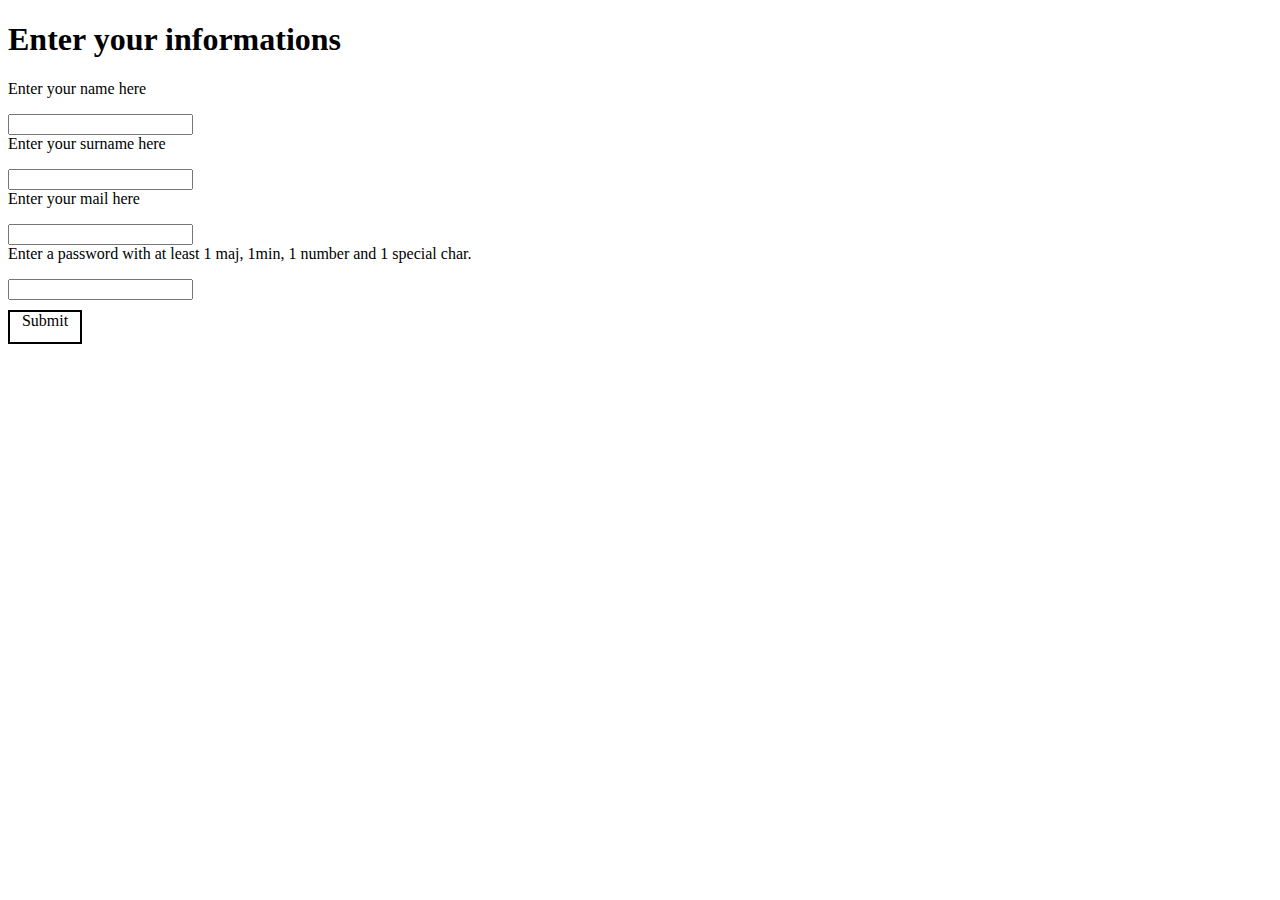
<file: exercice-5/index.html>
<!DOCTYPE html>
<html>
	<head>
		<meta charset="UTF-8">
		<title>Exercice 5</title>
	</head>
	<body>
		<h1>Enter your informations</h1>
		<form>
			<label for="name" style="display: block;">Enter your name here</label>
			<p id="pname"></p>
			<input type="text" id="name" style="display: block;">

			<label for="surname" style="display: block;">Enter your surname here</label>
			<p id="psurname"></p>
			<input name="surname" type="text" id="surname" style="display: block;">

			<label for="mail" style="display: block;">Enter your mail here</label>
			<p id="pmail"></p>
			<input name="mail" type="text" id="mail" style="display: block;">

			<label for="pass" style="display: block;">Enter a password with at least 1 maj, 1min, 1 number and 1 special char.</label>
			<p id="ppass"></p>
			<input name="pass" type="password" id="pass" style="display: block;">

			<div onclick="verify()" style="margin-top: 10px; border-width: 2px; border-style: solid; width: 70px; height: 30px; text-align: center;">Submit</div>

		</form>
		<script src="./index.js"></script>
	</body>
</html>
</file>
